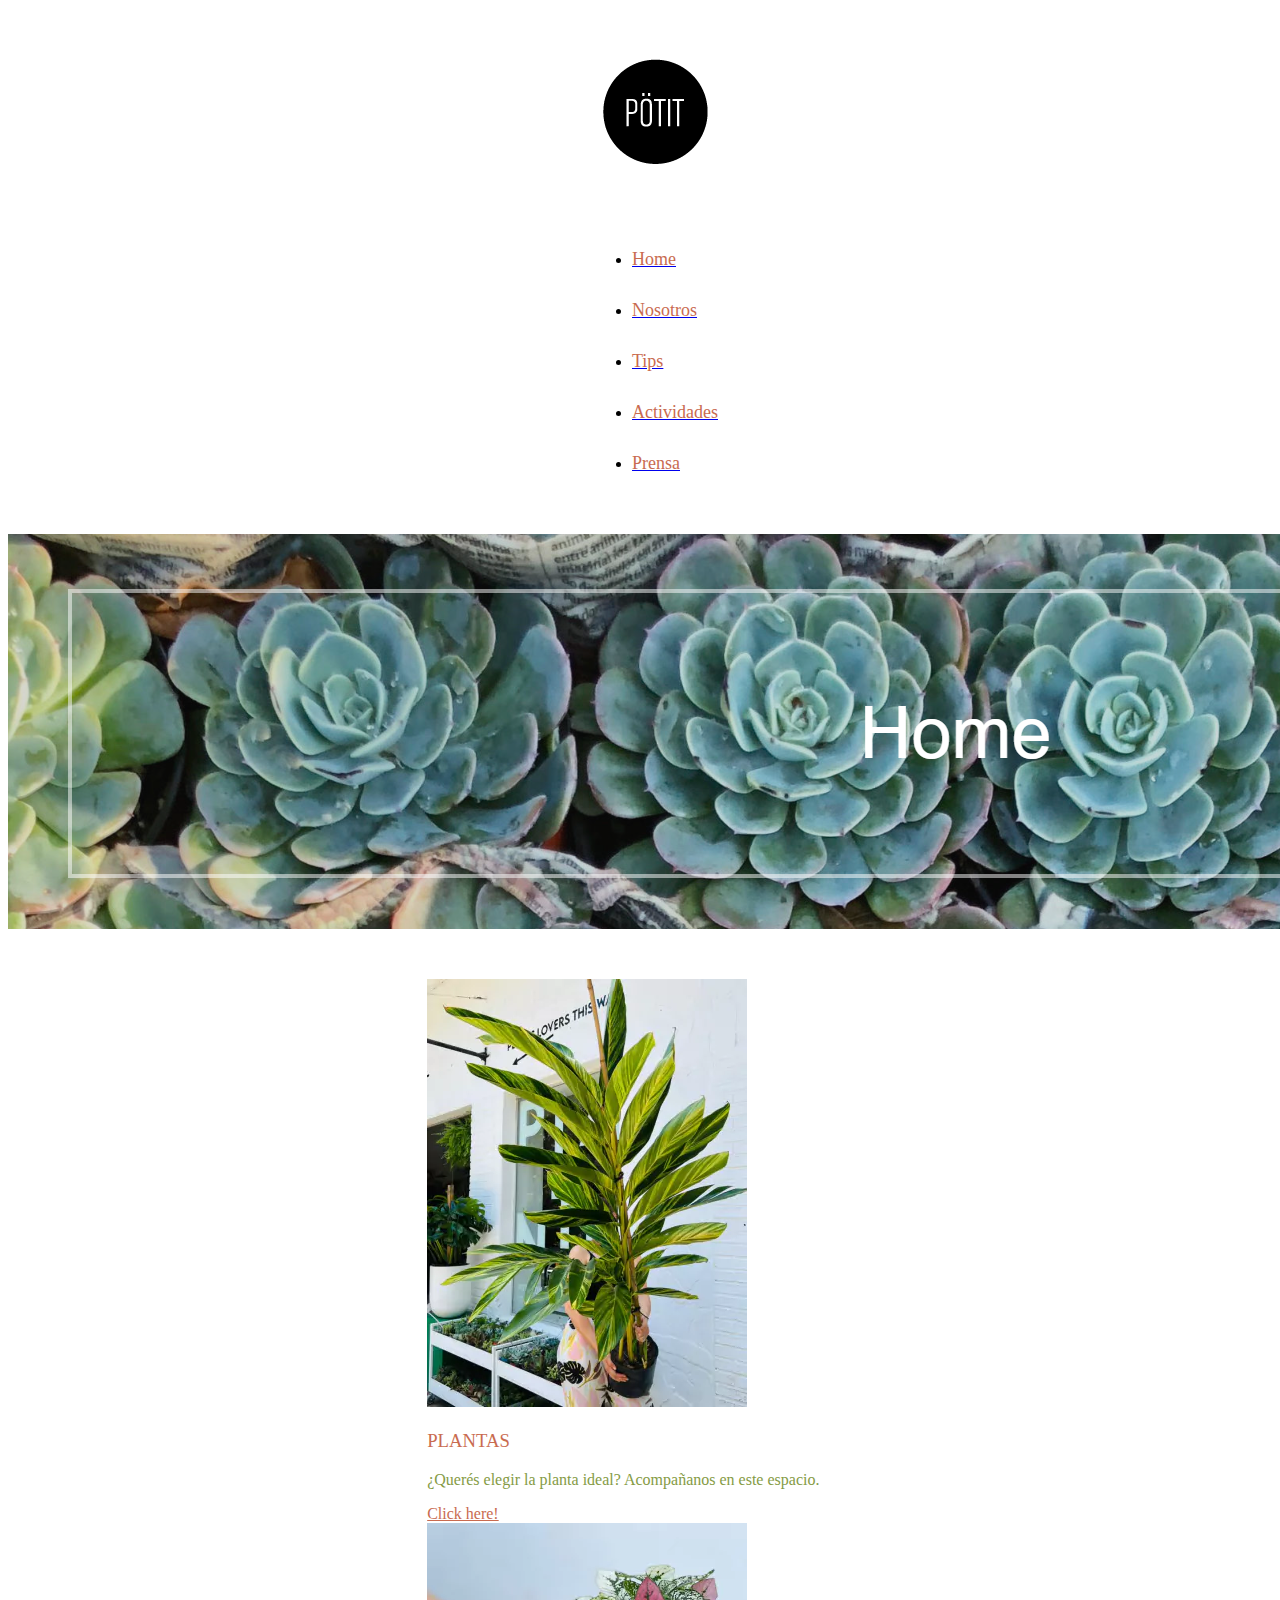
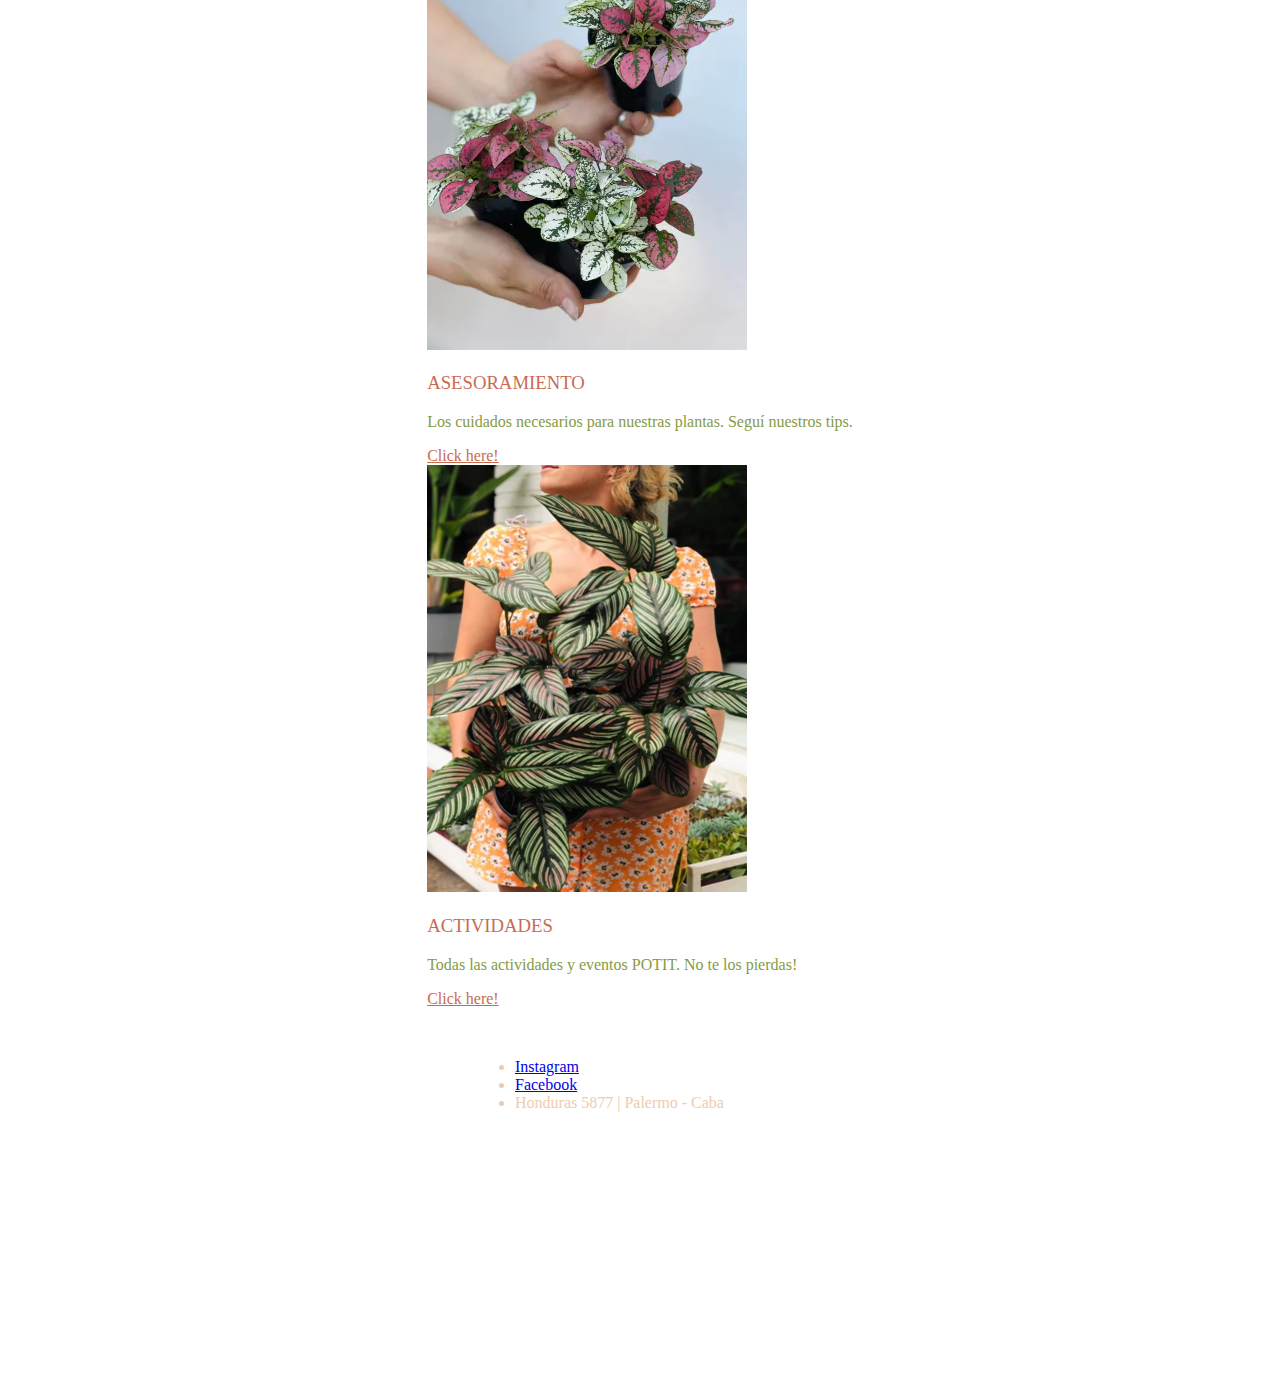
<file: index.html>
<!DOCTYPE html>
<html lang="en">
<head>
    <meta charset="UTF-8">
    <meta http-equiv="X-UA-Compatible" content="IE=edge">
    <meta name="viewport" content="width=device-width, initial-scale=1.0">
    <title>web-potit</title>
    <link href="https://cdn.jsdelivr.net/npm/bootstrap@5.3.0-alpha3/dist/css/bootstrap.min.css" rel="stylesheet" integrity="sha384-KK94CHFLLe+nY2dmCWGMq91rCGa5gtU4mk92HdvYe+M/SXH301p5ILy+dN9+nJOZ" crossorigin="anonymous">

    <link rel="stylesheet" href="./style.css">

    <title>POTIT</title>
    <link rel="shortcut icon" href="./image/logo_potit.png" type="image/x-icon">
</head>
<body> 
    <header>
        <section class="logo_principal">
            <a href="index.html"><img src="image/logo_potit.png" alt="logo_potit"></a>
        </section>
        <section id="intro">
            <nav>
                <ul class="nav justify-content-center">
                    <li class="nav-item">
                      <a class="nav-link active" aria-current="page" href="index.html"><h5>Home</h5></a>
                    </li>
                    <li class="nav-item">
                      <a class="nav-link" href="pages/nosotros.html"><h5>Nosotros</h5></a>
                    </li>
                    <li class="nav-item">
                      <a class="nav-link" href="pages/tips.html"><h5>Tips</h5></a>
                    </li>
                    <li class="nav-item">
                        <a class="nav-link" href="pages/actividades.html"><h5>Actividades</h5></a>
                    </li>
                    <li class="nav-item">
                        <a class="nav-link" href="pages/prensa.html"><h5>Prensa</h5></a>
                    </li>
                  </ul>
            </nav>
        </section>
    </header> 
    <main>
        <section class="banner">
            <img src="image/banner_home_potit.png" class="img-fluid" alt="banner_potit_home">
        </section>
        <section id="pages_activities">
            <nav>
                <div class="row row-cols-1 row-cols-md-3 g-4">
                    <div class="col">
                      <div class="card h-100">
                          <img src="image/plantas_main.png" class="card-img-top" alt="tipos_de_plantas">
                          <div class="card-body">
                            <h3 class="card-title">PLANTAS</h3>
                            <p class="card-text">¿Querés elegir la planta ideal? Acompañanos en este espacio.          </p>
                            <a href="pages/tips.html" class="card-title">Click here!</a>
                          </div>
                      </div>
                    </div>
                    <div class="col">
                      <div class="card h-100">
                          <img src="image/cuidados_main.png" class="card-img-top" alt="cuidados_de_plantas">
                          <div class="card-body">
                            <h3 class="card-title">ASESORAMIENTO</h3>
                            <p class="card-text">Los cuidados necesarios para nuestras plantas. Seguí nuestros tips.</p>
                            <a href="pages/tips.html" class="card-title">Click here!</a>
                          </div>
                       </div>
                    </div>
                    <div class="card h-100">
                      <img src="image/asesoramiento_main.png" class="card-img-top" alt="asesoramiento">
                      <div class="card-body">
                        <h3 class="card-title">ACTIVIDADES</h3>
                        <p class="card-text">Todas las actividades y eventos POTIT. No te los pierdas!</p>
                        <a href="pages/actividades.html" class="card-title">Click here!</a>
                      </div>
                    </div>
                </div>
            </nav>
        </section>
    </main>
    <footer>
        <section class="social_media">
          <div class="container px-3 text-left">
             <div class="row gx-5">
                   <div class="col">
                      <div class="p-3">
                          <li><a href="https://www.instagram.com/potitplantas/">Instagram</a></li>
                          <li><a href="https://www.facebook.com/Potitplantas/">Facebook</a></li>
                          <li>Honduras 5877 | Palermo - Caba</li>
                       </div>
                   </div>
                   <div class="col">
                      <div class="p-3"> 
                          <iframe src="https://www.google.com/maps/embed?pb=!1m18!1m12!1m3!1d502.60897410031555!2d-58.439128485682645!3d-34.58183942203439!2m3!1f0!2f0!3f0!3m2!1i1024!2i768!4f13.1!3m3!1m2!1s0x95bcb592dc0bf15d%3A0x82a6007ff969e5b0!2sPotit%20Vivero!5e0!3m2!1ses!2sar!4v1681684233770!5m2!1ses!2sar" width="300" height="275" style="border:0;" allowfullscreen="" loading="lazy" referrerpolicy="no-referrer-when-downgrade"></iframe>
                       </div>
                   </div>
             </div>
           </div>
        </section>
    </footer>
</body>
</html>
</file>
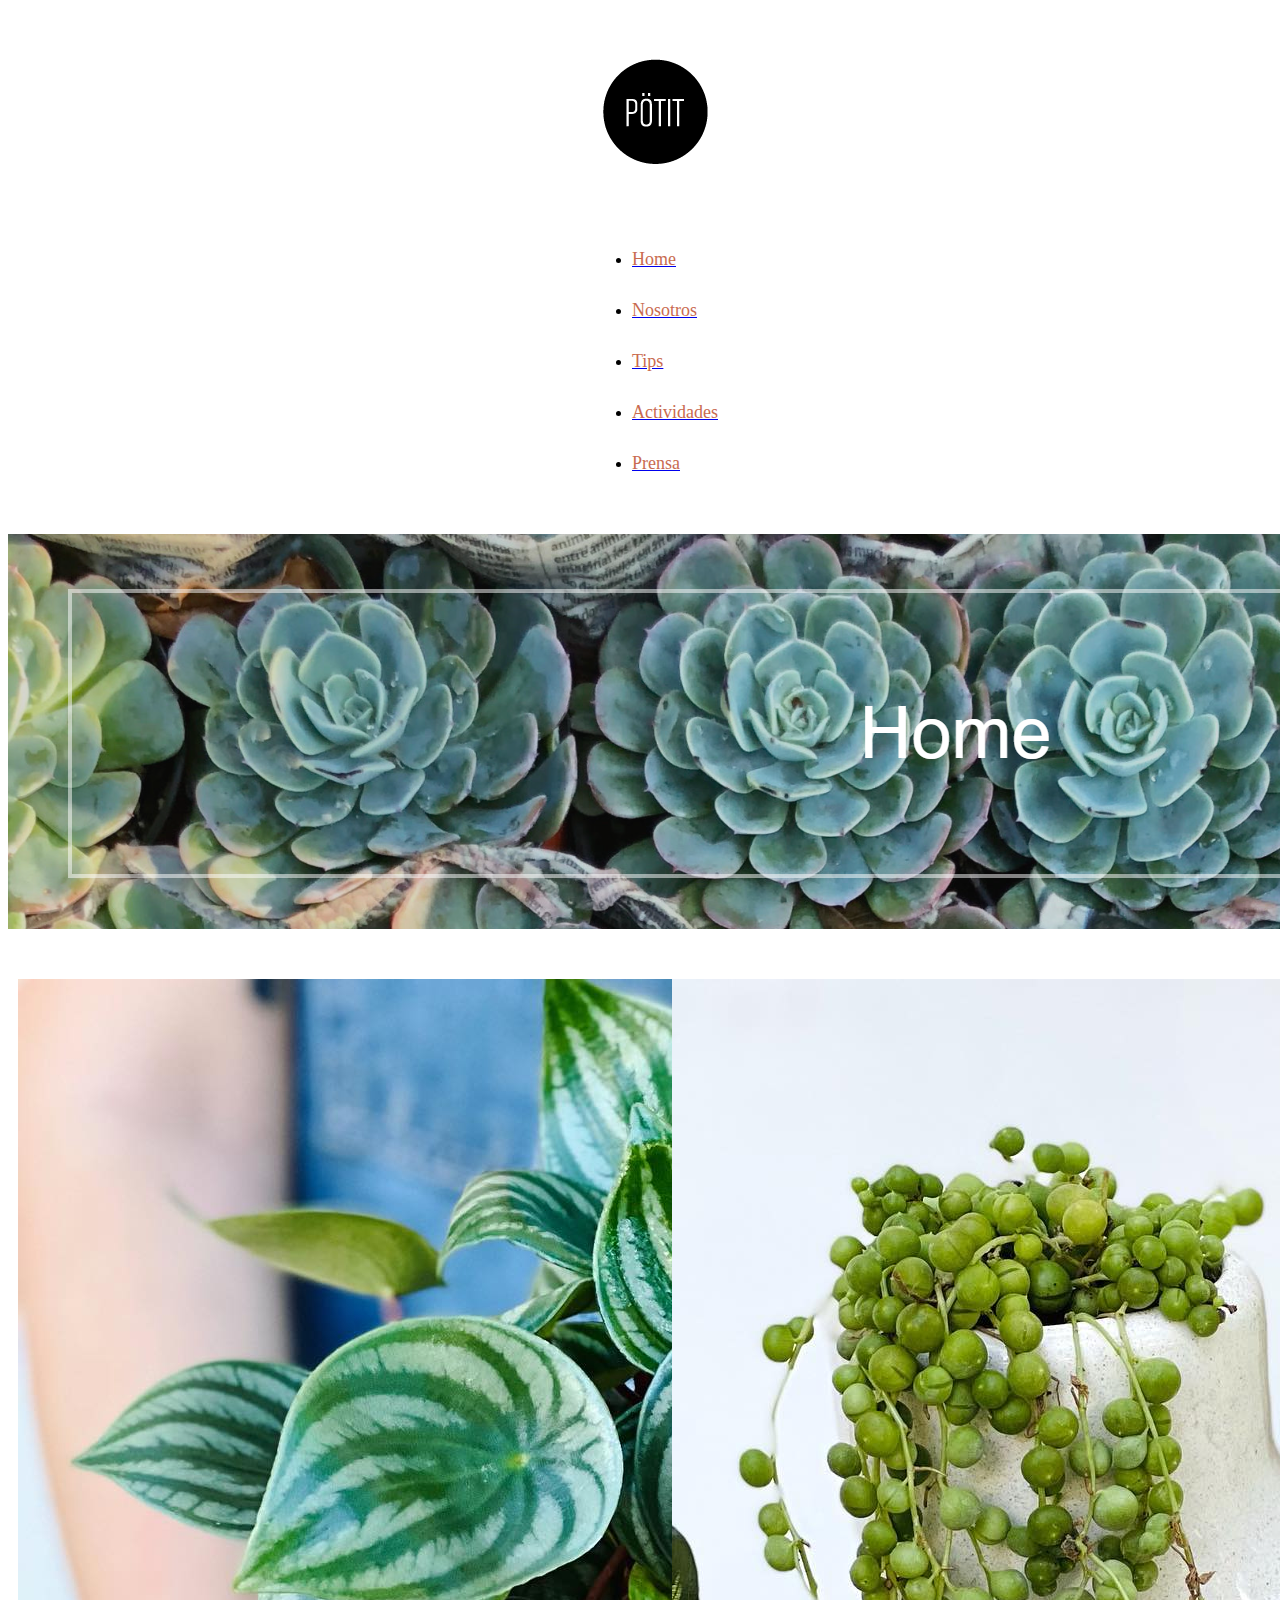
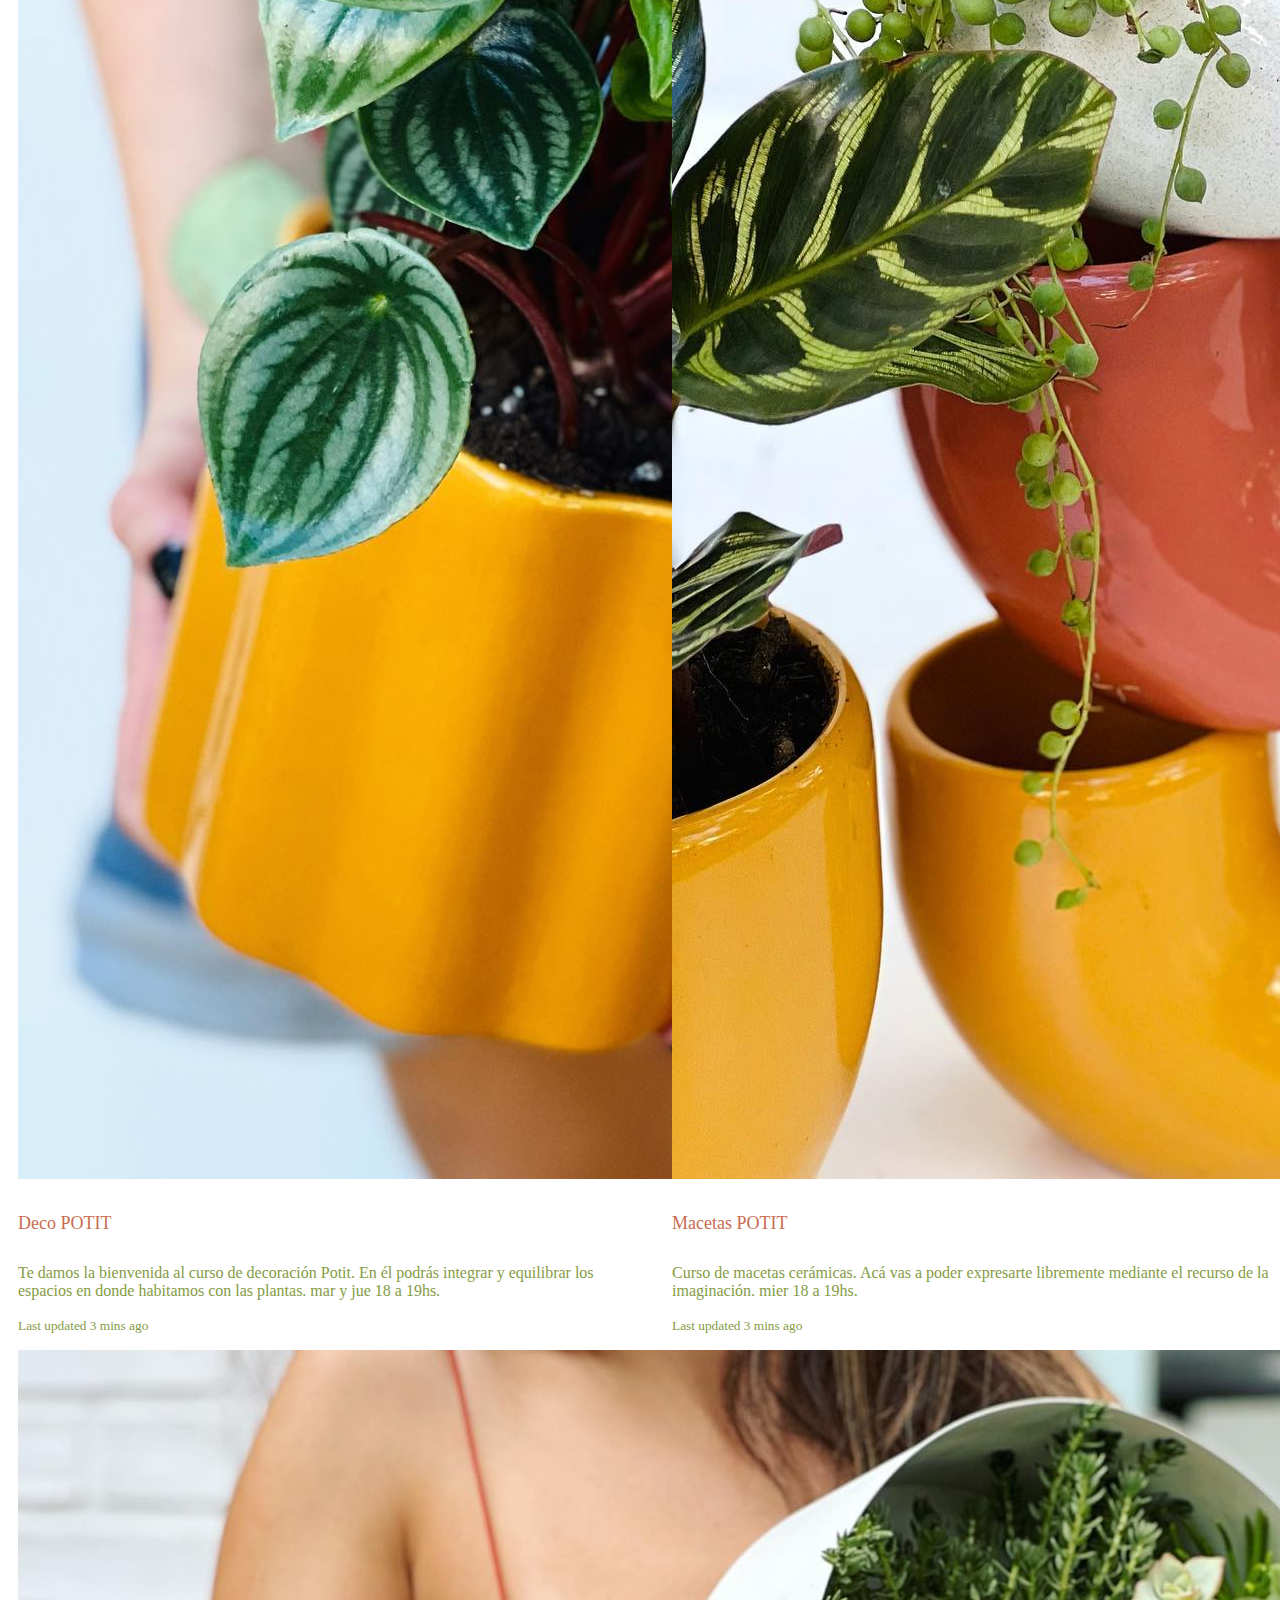
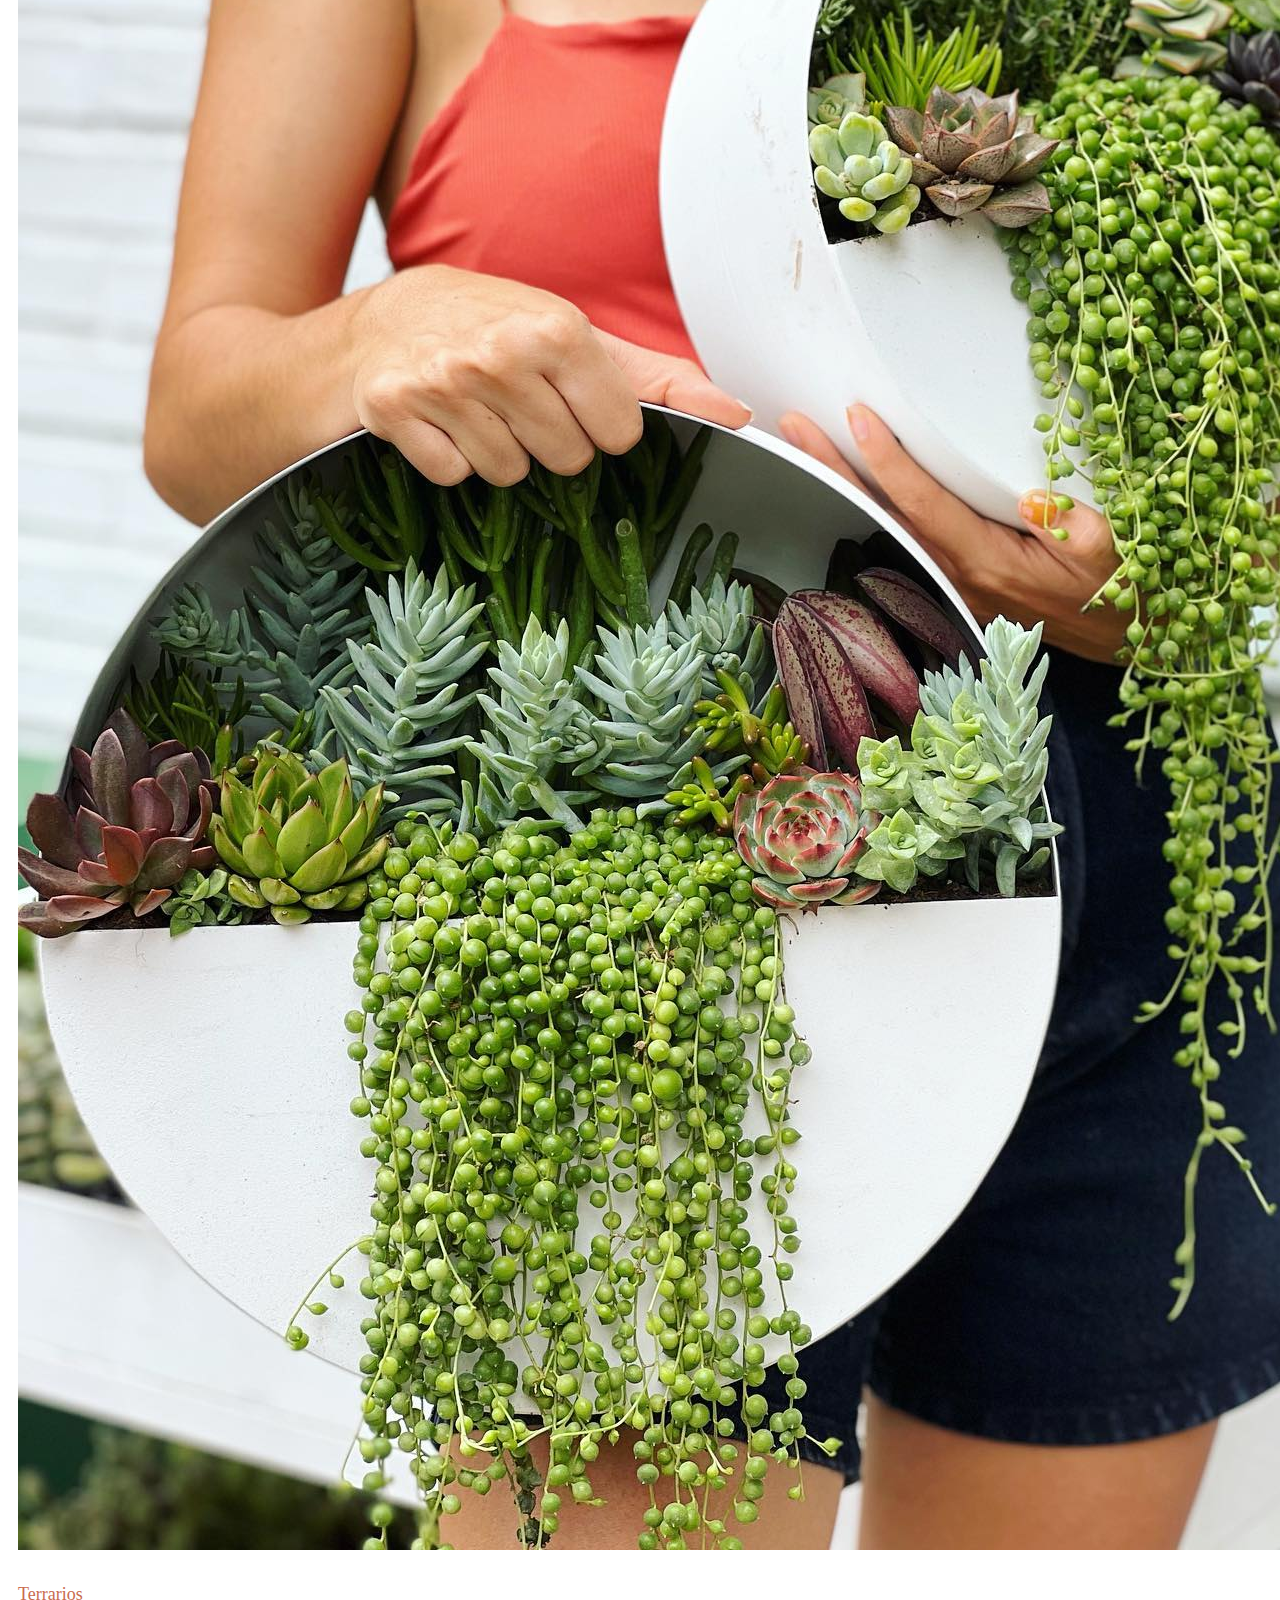
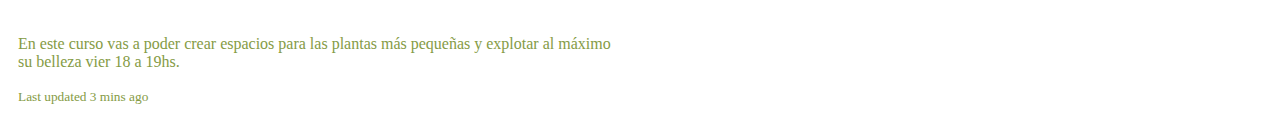
<file: pages/actividades.html>
<!DOCTYPE html>
<html lang="en">
<head>
    <meta charset="UTF-8">
    <meta http-equiv="X-UA-Compatible" content="IE=edge">
    <meta name="viewport" content="width=device-width, initial-scale=1.0">
    <title>web-potit</title>
    <link href="https://cdn.jsdelivr.net/npm/bootstrap@5.3.0-alpha3/dist/css/bootstrap.min.css" rel="stylesheet" integrity="sha384-KK94CHFLLe+nY2dmCWGMq91rCGa5gtU4mk92HdvYe+M/SXH301p5ILy+dN9+nJOZ" crossorigin="anonymous">

    <link rel="stylesheet" href="../style.css">

    <title>POTIT</title>
    <link rel="shortcut icon" href="../image/logo_potit.png" type="image/x-icon">
</head>
<body> 
    <header>
        <section class="logo_principal">
            <a href="../index.html"><img src="../image/logo_potit.png" alt="logo_potit"></a>
        </section>
        <section id="intro">
            <nav>
                <ul class="nav justify-content-center">
                    <li class="nav-item">
                      <a class="nav-link active" aria-current="page" href="../index.html"><h5>Home</h5></a>
                    </li>
                    <li class="nav-item">
                      <a class="nav-link" href="../pages/nosotros.html"><h5>Nosotros</h5></a>
                    </li>
                    <li class="nav-item">
                      <a class="nav-link" href="../pages/tips.html"><h5>Tips</h5></a>
                    </li>
                    <li class="nav-item">
                        <a class="nav-link" href="../pages/actividades.html"><h5>Actividades</h5></a>
                    </li>
                    <li class="nav-item">
                        <a class="nav-link" href="../pages/prensa.html"><h5>Prensa</h5></a>
                    </li>
                  </ul>
            </nav>
        </section>
    </header> 
    <main>
        <section class="banner">
            <img src="../image/banner_home_potit.png" class="img-fluid" alt="banner_potit_home">
        </section>
        <section id="activities">
            <div class="card mb-3" style="max-width: 600px;">
                <div class="row g-0">
                  <div class="col-md-4">
                    <img src="../image/riego_plantas_interior.jpg" class="img-fluid rounded-start" alt="deco_potit">
                  </div>
                  <div class="col-md-8">
                    <div class="card-body">
                      <h5 class="card-title">Deco POTIT</h5>
                      <p class="card-text">Te damos la bienvenida al curso de decoración Potit. En él podrás integrar y equilibrar los espacios en donde habitamos con las plantas.
                        mar y jue 18 a 19hs.</p>
                      <p class="card-text"><small class="text-body-secondary">Last updated 3 mins ago</small></p>
                    </div>
                  </div>
                </div>
              </div>
              <div class="card mb-3" style="max-width: 600px;">
                <div class="row g-0">
                  <div class="col-md-4">
                    <img src="../image/macetas_potit.jpg" class="img-fluid rounded-start" alt="macetas_potit">
                  </div>
                  <div class="col-md-8">
                    <div class="card-body">
                      <h5 class="card-title">Macetas POTIT</h5>
                      <p class="card-text">Curso de macetas cerámicas. Acá vas a poder expresarte libremente mediante el recurso de la imaginación.
                        mier 18 a 19hs.</p>
                      <p class="card-text"><small class="text-body-secondary">Last updated 3 mins ago</small></p>
                    </div>
                  </div>
                </div>
              </div>
              <div class="card mb-3" style="max-width: 600px;">
                <div class="row g-0">
                  <div class="col-md-4">
                    <img src="../image/terrarios_potit.jpg" class="img-fluid rounded-start" alt="terrarios_potit">
                  </div>
                  <div class="col-md-8">
                    <div class="card-body">
                      <h5 class="card-title">Terrarios</h5>
                      <p class="card-text">En este curso vas a poder crear espacios para las plantas más pequeñas y explotar al máximo su belleza
                        vier 18 a 19hs.</p>
                      <p class="card-text"><small class="text-body-secondary">Last updated 3 mins ago</small></p>
                    </div>
                  </div>
                </div>
              </div>
        </section>
    </main>
</body>
</html>
</file>
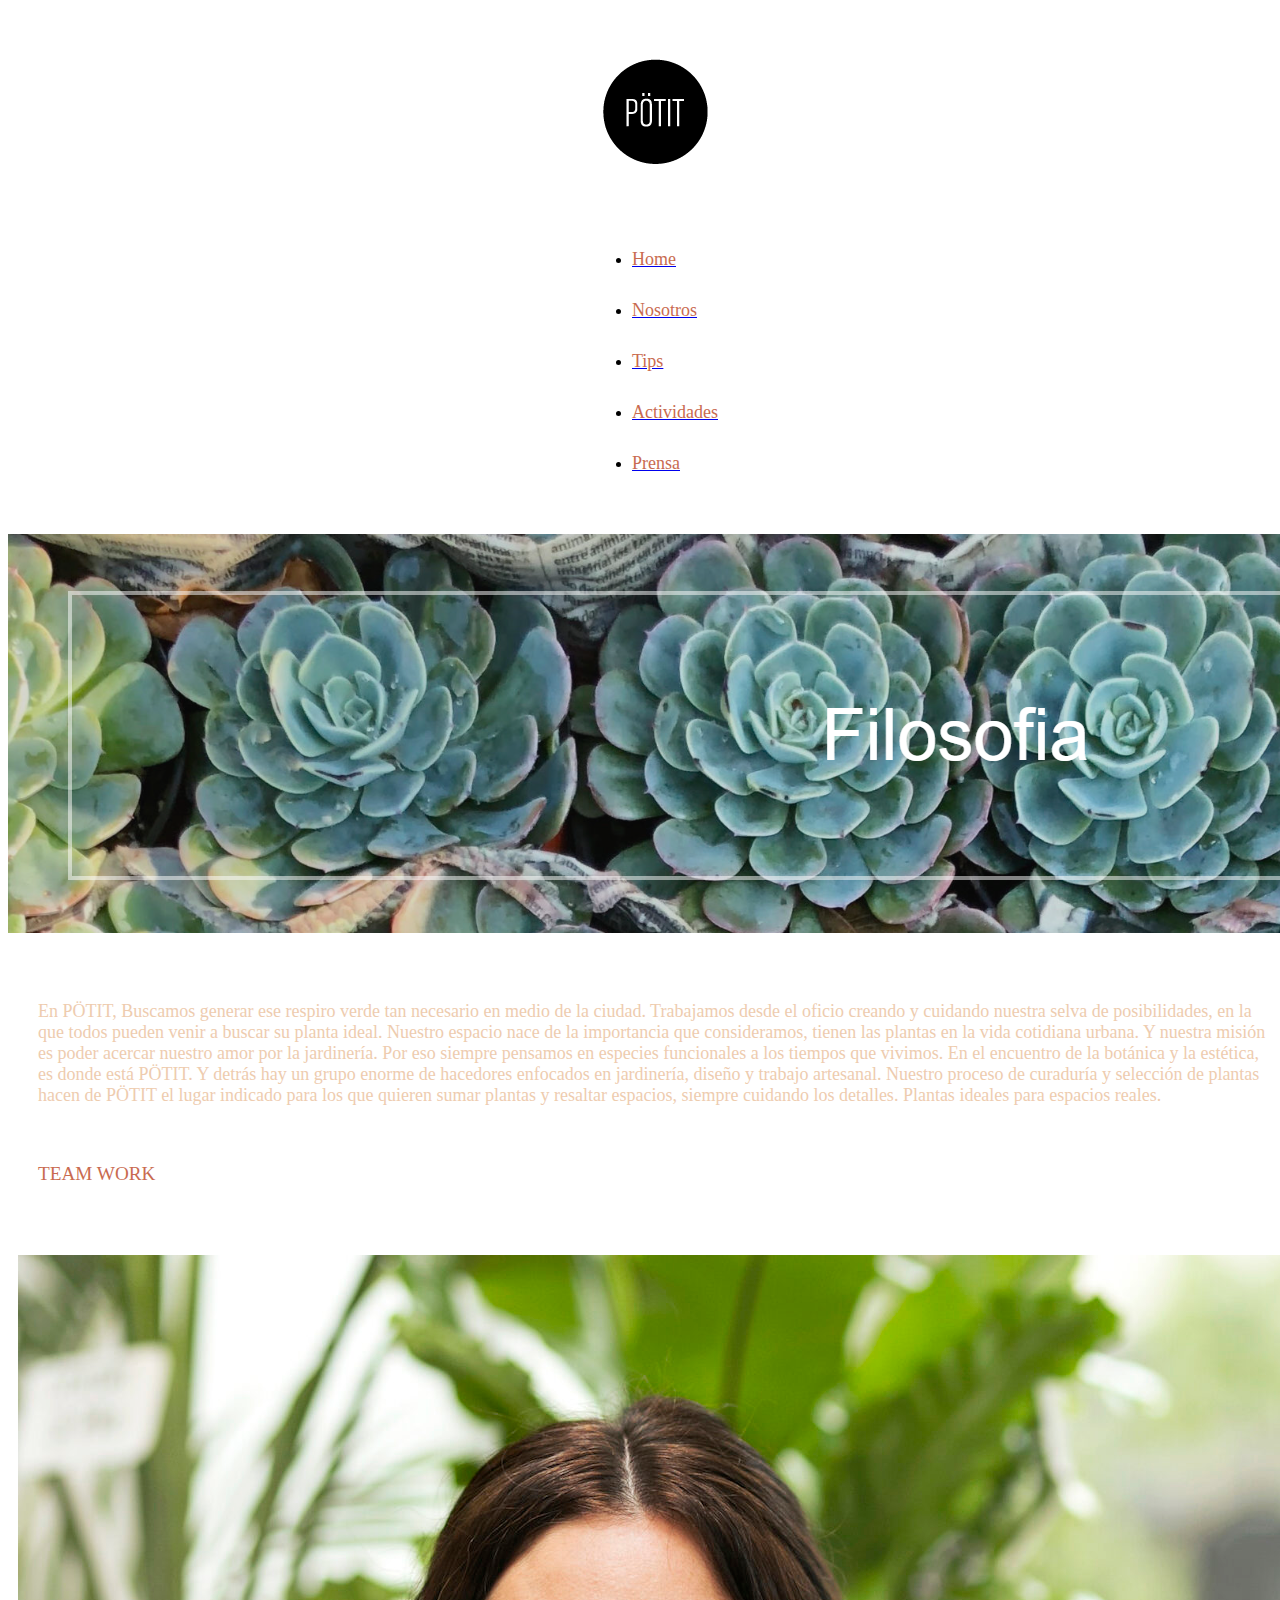
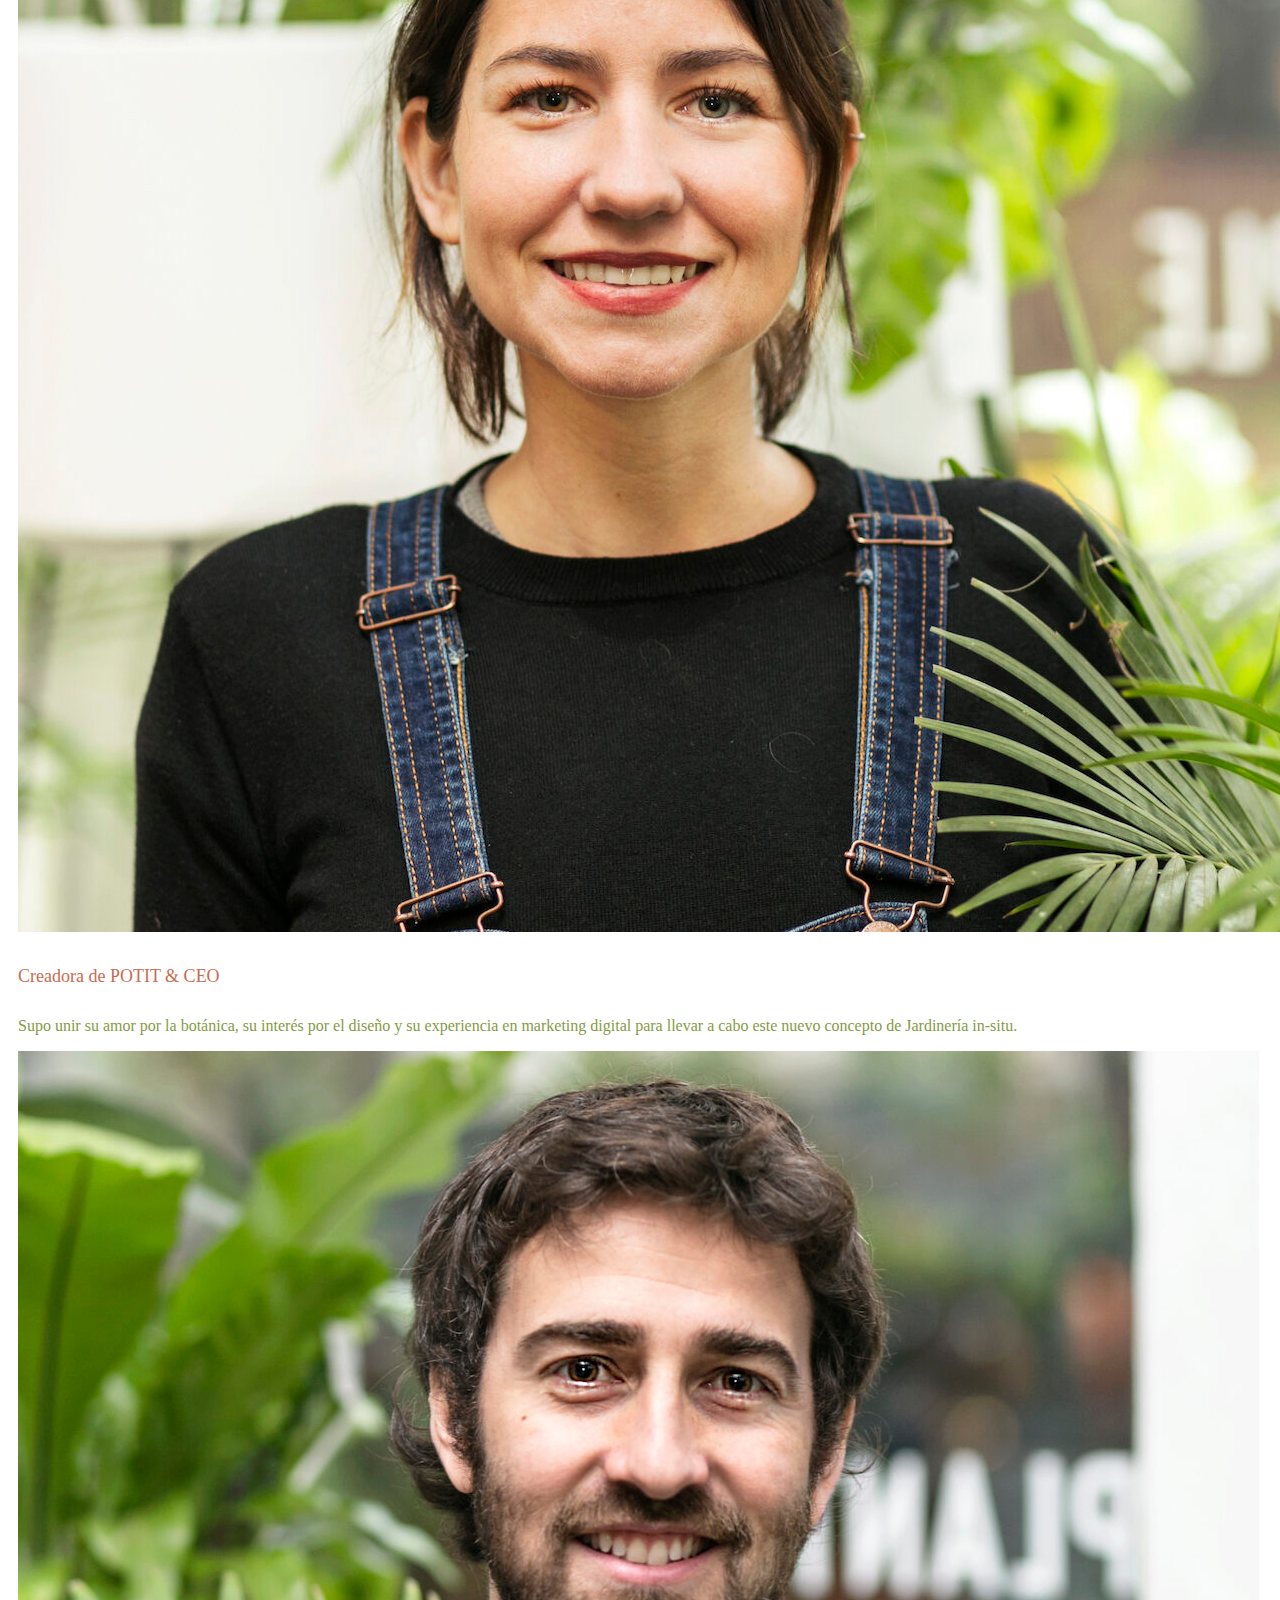
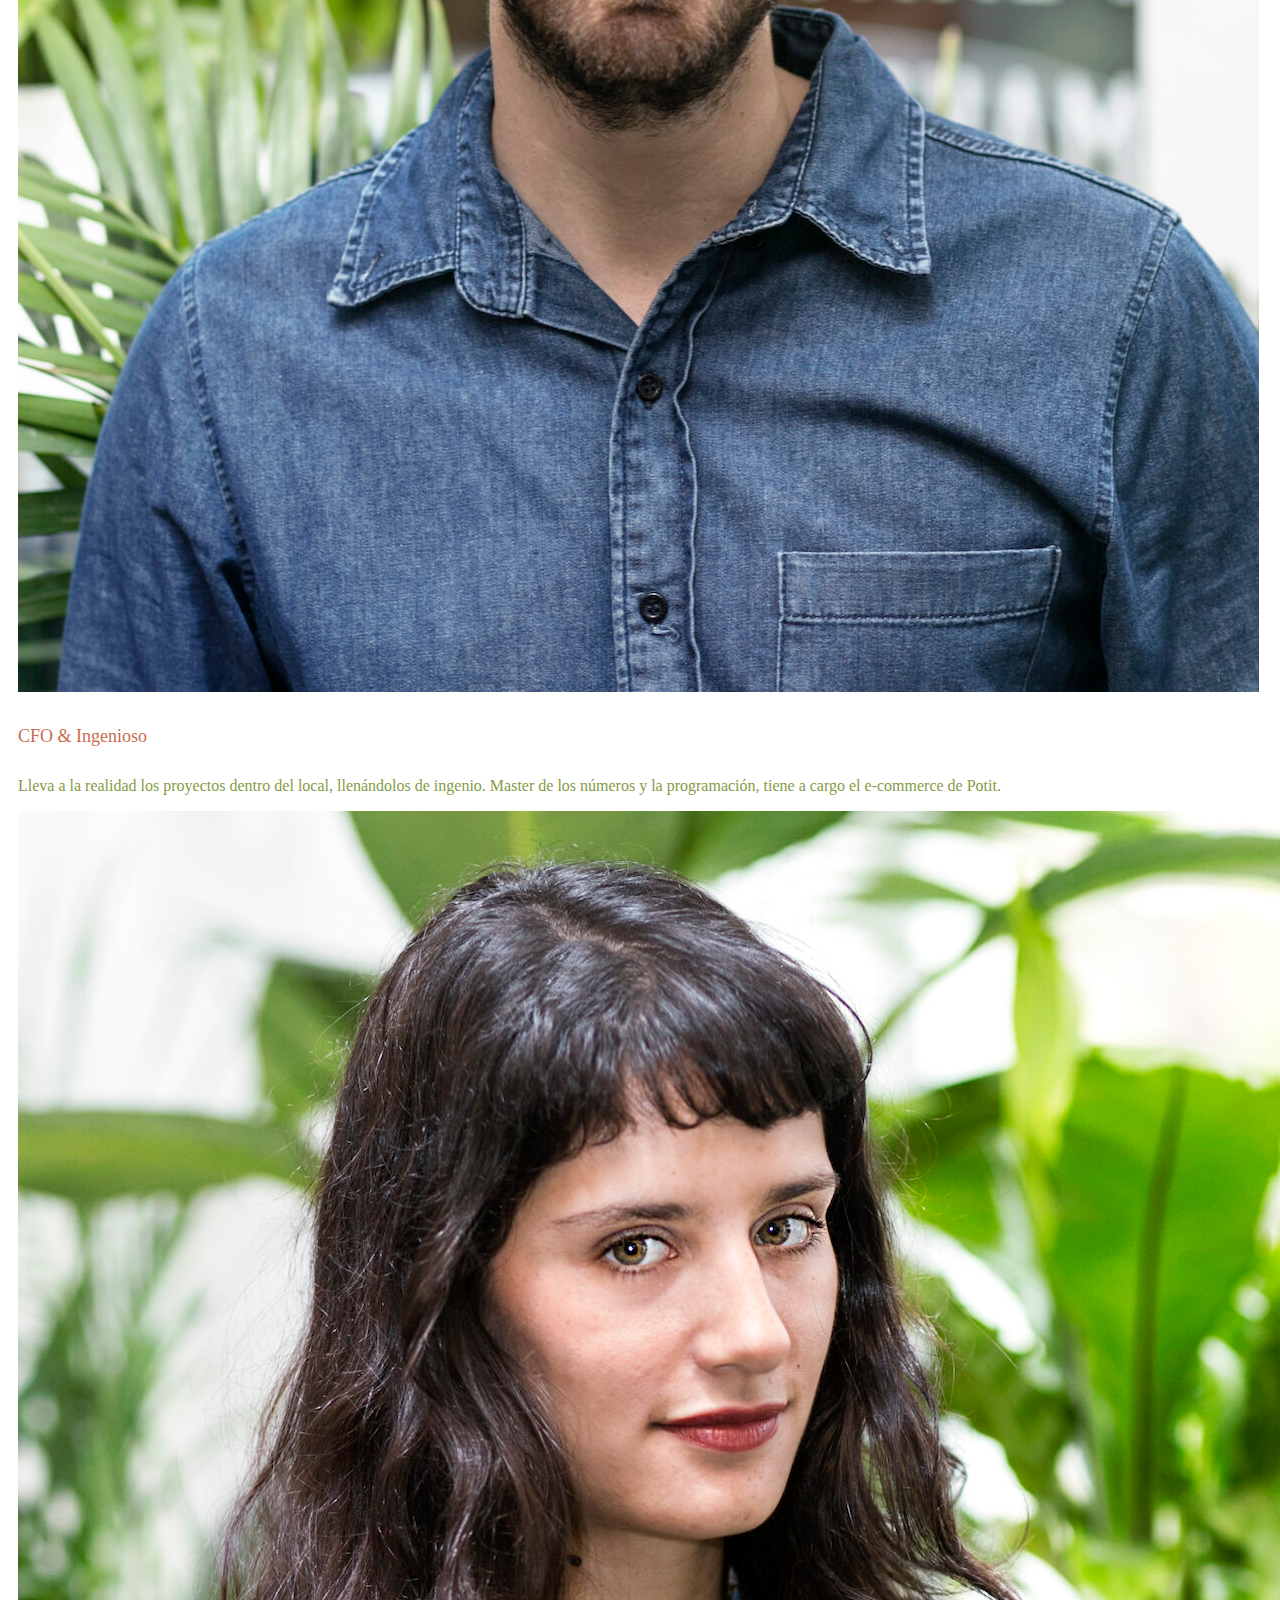
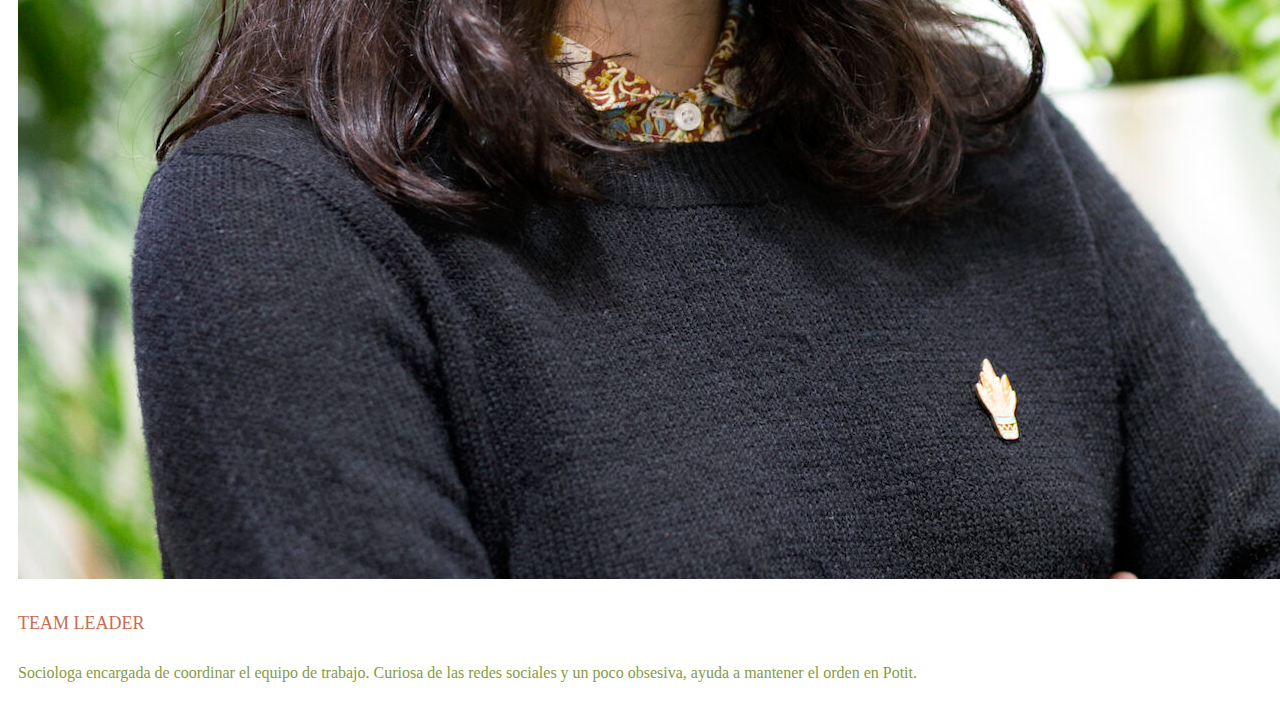
<file: pages/nosotros.html>
<!DOCTYPE html>
<html lang="en">
<head>
    <meta charset="UTF-8">
    <meta http-equiv="X-UA-Compatible" content="IE=edge">
    <meta name="viewport" content="width=device-width, initial-scale=1.0">
    <title>web-potit</title>
    <link href="https://cdn.jsdelivr.net/npm/bootstrap@5.3.0-alpha3/dist/css/bootstrap.min.css" rel="stylesheet" integrity="sha384-KK94CHFLLe+nY2dmCWGMq91rCGa5gtU4mk92HdvYe+M/SXH301p5ILy+dN9+nJOZ" crossorigin="anonymous">

    <link rel="stylesheet" href="../style.css">

    <title>POTIT</title>
    <link rel="shortcut icon" href="../image/logo_potit.png" type="image/x-icon">
</head>
<body> 
    <header>
        <section class="logo_principal">
            <a href="../index.html"><img src="../image/logo_potit.png" alt="logo_potit"></a>
        </section>
        <section id="intro">
            <nav>
                <ul class="nav justify-content-center">
                    <li class="nav-item">
                      <a class="nav-link active" aria-current="page" href="../index.html"><h5>Home</h5></a>
                    </li>
                    <li class="nav-item">
                      <a class="nav-link" href="../pages/nosotros.html"><h5>Nosotros</h5></a>
                    </li>
                    <li class="nav-item">
                      <a class="nav-link" href="../pages/tips.html"><h5>Tips</h5></a>
                    </li>
                    <li class="nav-item">
                        <a class="nav-link" href="../pages/actividades.html"><h5>Actividades</h5></a>
                    </li>
                    <li class="nav-item">
                        <a class="nav-link" href="../pages/prensa.html"><h5>Prensa</h5></a>
                    </li>
                  </ul>
            </nav>
        </section>
    </header> 
    <main>
        <section class="banner">
            <img src="../image/banner_nosotros_potit.png" class="img-fluid" alt="banner_nosotros_potit">
        </section>
        <section class="team">
            <p>En PÖTIT, Buscamos generar ese respiro verde tan necesario en medio de la ciudad. Trabajamos desde el oficio creando y cuidando nuestra selva de posibilidades, en la que todos pueden venir a buscar su planta ideal.

                Nuestro espacio nace de la importancia que consideramos, tienen las plantas en la vida cotidiana urbana. Y nuestra misión es poder acercar nuestro amor por la jardinería. Por eso siempre pensamos en especies funcionales a los tiempos que vivimos.
                
                En el encuentro de la botánica y la estética, es donde está PÖTIT. Y detrás hay un grupo enorme de hacedores enfocados en jardinería, diseño y trabajo artesanal.
                
                Nuestro proceso de curaduría y selección de plantas hacen de PÖTIT el lugar indicado para los que quieren sumar plantas y resaltar espacios, siempre cuidando los detalles.
                
                Plantas ideales para espacios reales.</p>
        </section>
        <section class="teamwork">
            <p> TEAM WORK</p>
        </section>
        <section id="activities">
        <div class="row row-cols-1 row-cols-md-3 g-4">
            <div class="col">
              <div class="card">
                <img src="../image/sofi_potit_team.jpg" class="card-img-top" alt="sofi_potit_team">
                <div class="card-body">
                  <h5 class="card-title">Creadora de POTIT & CEO</h5>
                  <p class="card-text">Supo unir su amor por la botánica, su interés por el diseño y su experiencia en marketing digital para llevar a cabo este nuevo concepto de Jardinería in-situ.</p>
                </div>
              </div>
            </div>
            <div class="col">
              <div class="card">
                <img src="../image/pedro_potit_team.jpg" class="card-img-top" alt="pedro_potit_team">
                <div class="card-body">
                  <h5 class="card-title">CFO & Ingenioso</h5>
                  <p class="card-text">Lleva a la realidad los proyectos dentro del local, llenándolos de ingenio. Master de los números y la programación, tiene a cargo el e-commerce de Potit.</p>
                </div>
              </div>
            </div>
            <div class="col">
              <div class="card">
                <img src="../image/viole_potit_team.jpg" class="card-img-top" alt="viole_potit_team">
                <div class="card-body">
                  <h5 class="card-title">TEAM LEADER</h5>
                  <p class="card-text">Sociologa encargada de coordinar el equipo de trabajo. Curiosa de las redes sociales y un poco obsesiva, ayuda a mantener el orden en Potit.</p>
                </div>
              </div>
            </div>
          </div>
        </section>
    </main>
</body>
</html>
</file>
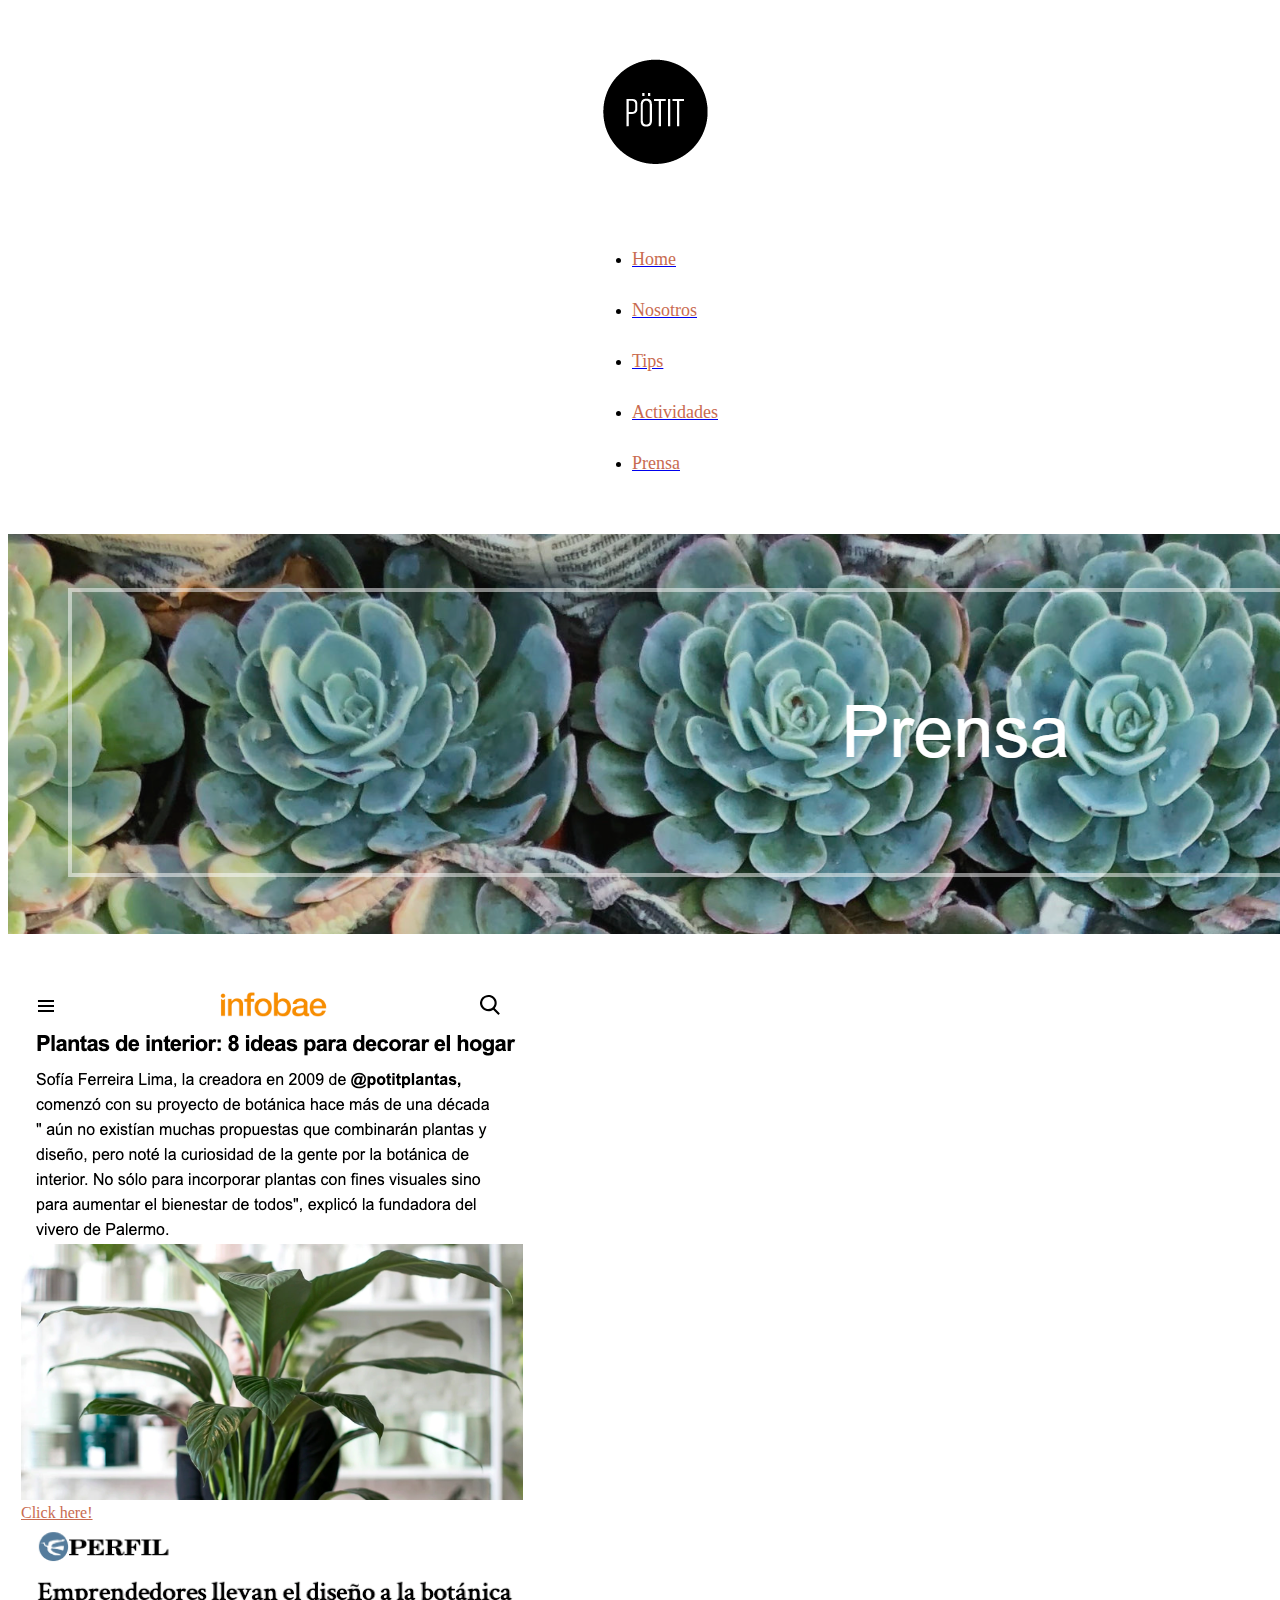
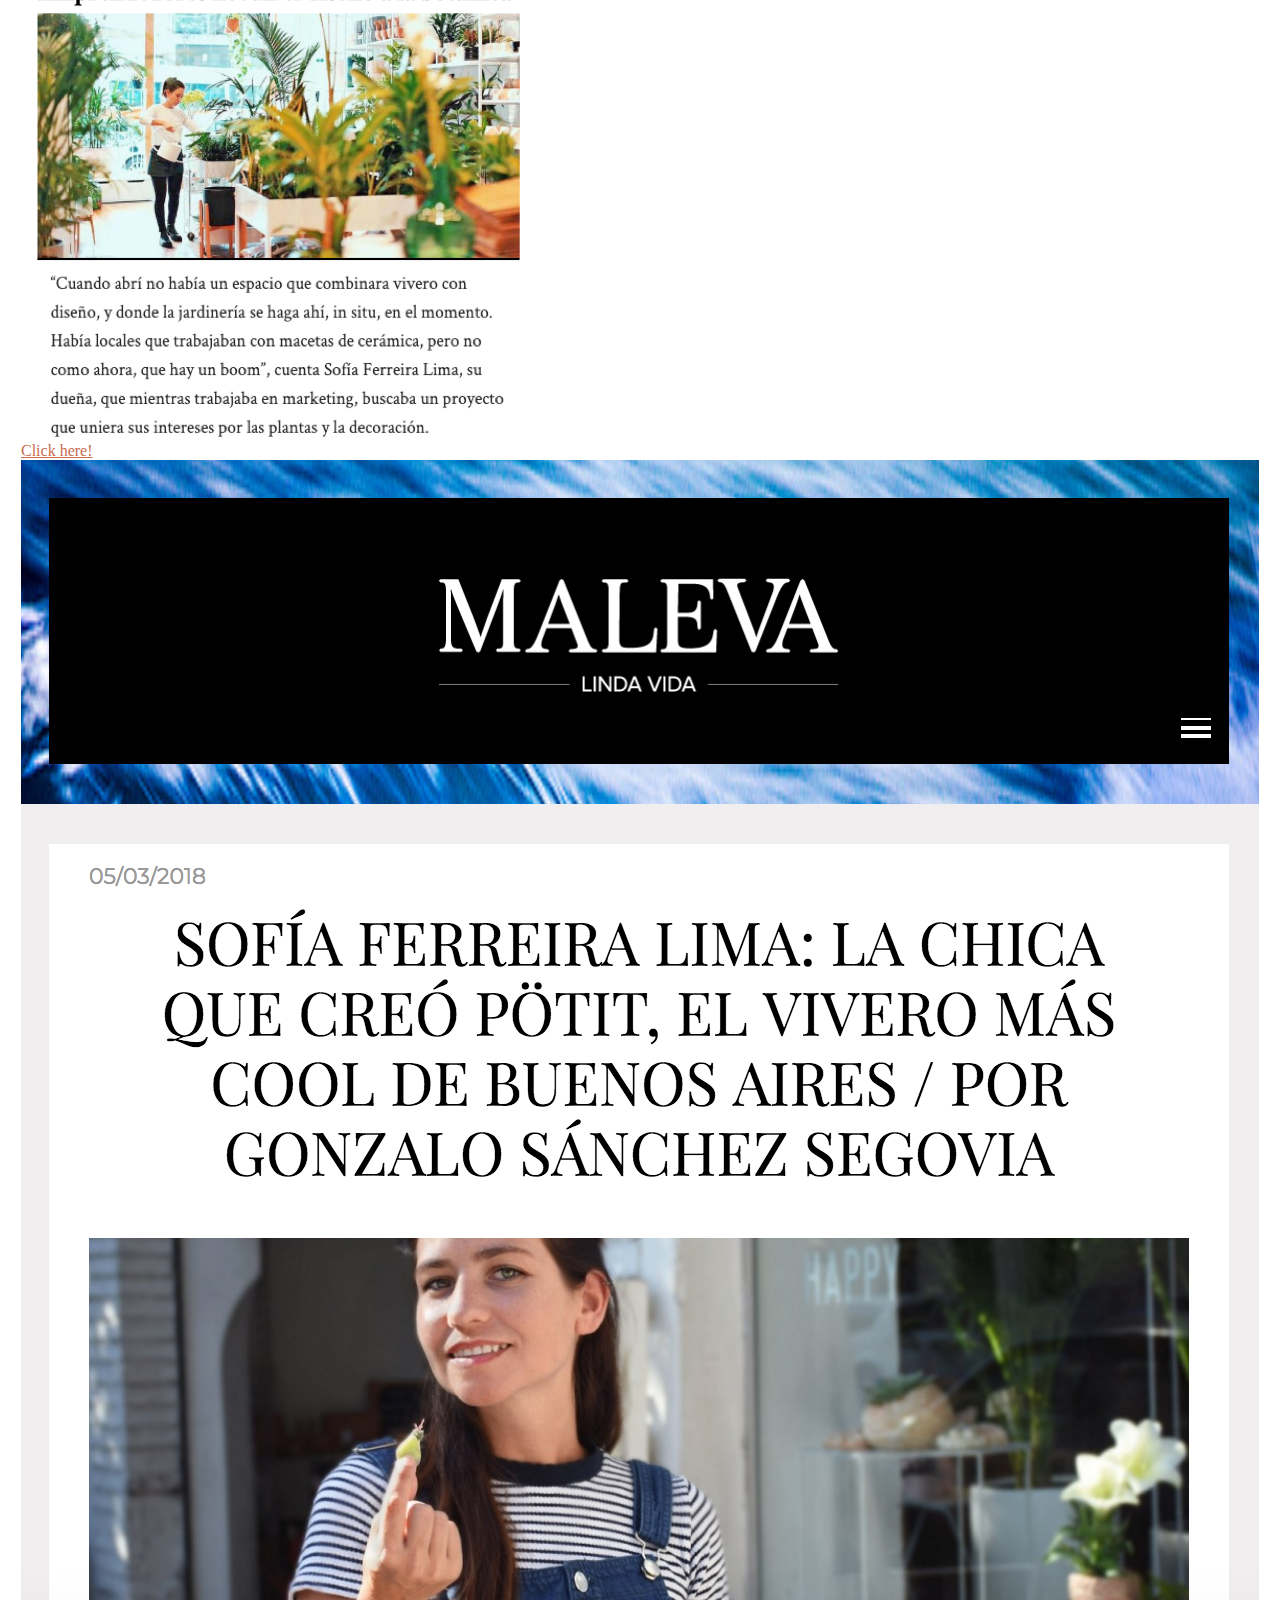
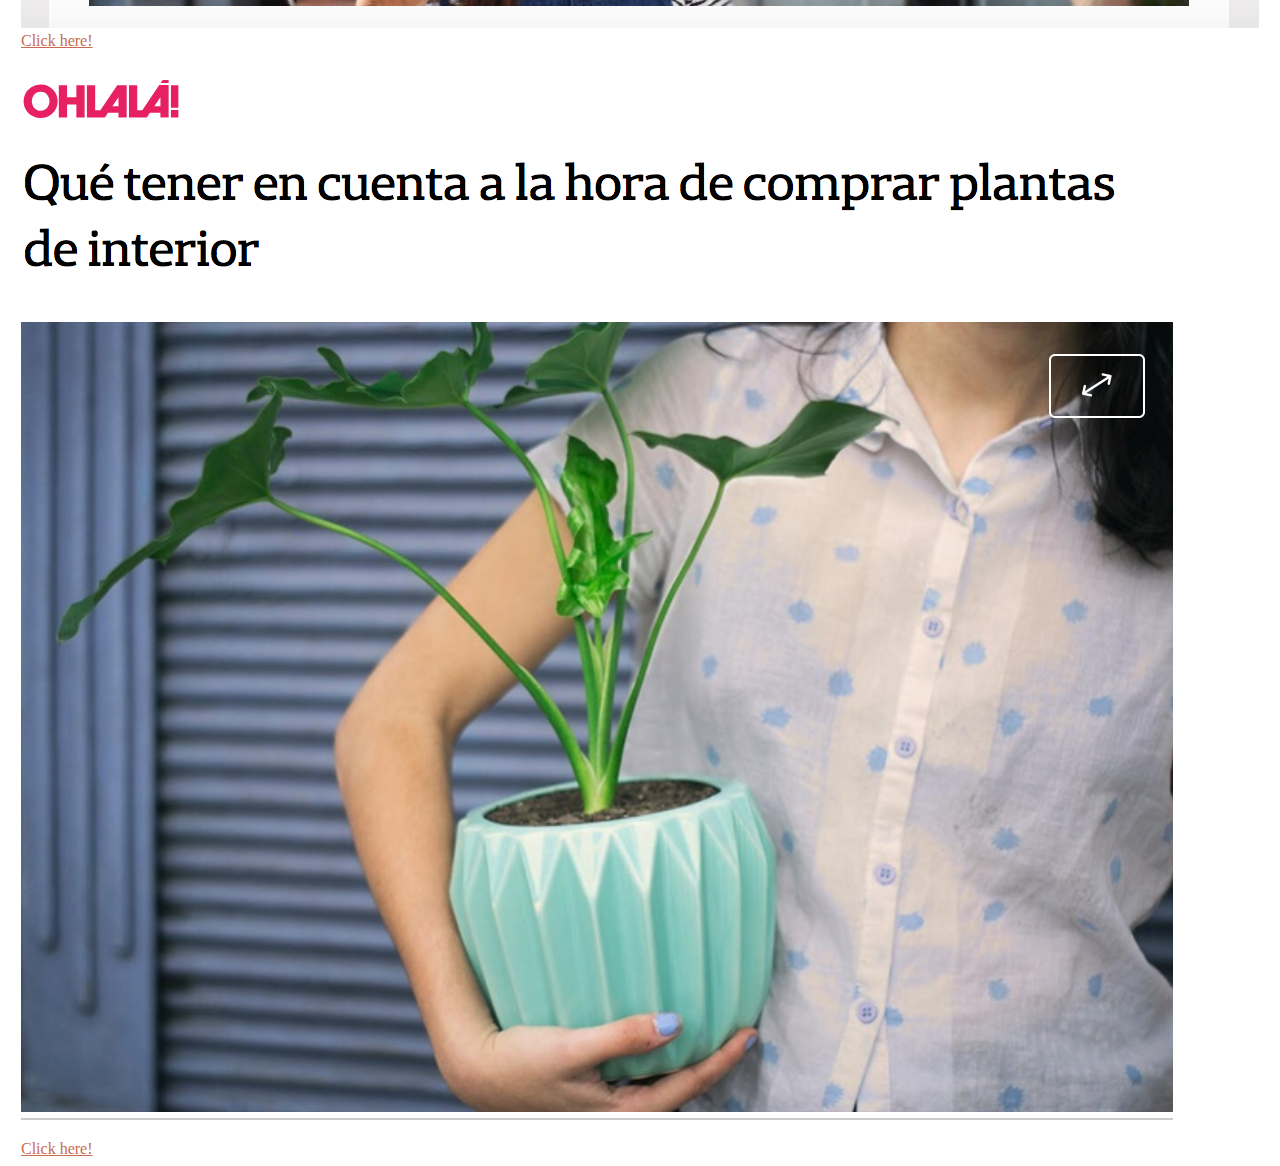
<file: pages/prensa.html>
<!DOCTYPE html>
<html lang="en">
<head>
    <meta charset="UTF-8">
    <meta http-equiv="X-UA-Compatible" content="IE=edge">
    <meta name="viewport" content="width=device-width, initial-scale=1.0">
    <title>web-potit</title>
    <link href="https://cdn.jsdelivr.net/npm/bootstrap@5.3.0-alpha3/dist/css/bootstrap.min.css" rel="stylesheet" integrity="sha384-KK94CHFLLe+nY2dmCWGMq91rCGa5gtU4mk92HdvYe+M/SXH301p5ILy+dN9+nJOZ" crossorigin="anonymous">

    <link rel="stylesheet" href="../style.css">

    <title>POTIT</title>
    <link rel="shortcut icon" href="../image/logo_potit.png" type="image/x-icon">
</head>
<body> 
    <header>
        <section class="logo_principal">
            <a href="../index.html"><img src="../image/logo_potit.png" alt="logo_potit"></a>
        </section>
        <section id="intro">
            <nav>
                <ul class="nav justify-content-center">
                    <li class="nav-item">
                      <a class="nav-link active" aria-current="page" href="../index.html"><h5>Home</h5></a>
                    </li>
                    <li class="nav-item">
                      <a class="nav-link" href="../pages/nosotros.html"><h5>Nosotros</h5></a>
                    </li>
                    <li class="nav-item">
                      <a class="nav-link" href="../pages/tips.html"><h5>Tips</h5></a>
                    </li>
                    <li class="nav-item">
                        <a class="nav-link" href="../pages/actividades.html"><h5>Actividades</h5></a>
                    </li>
                    <li class="nav-item">
                        <a class="nav-link" href="../pages/prensa.html"><h5>Prensa</h5></a>
                    </li>
                  </ul>
            </nav>
        </section>
    </header> 
    <main>
        <section class="banner">
            <img src="../image/banner_prensa_potit.png" class="img-fluid" alt="banner_potit_home">
        </section>
        <section id="pages_activities">
            <div class="row row-cols-1 row-cols-md-3 g-4">
            <div class="col">
              <div class="card h-100">
                <img src="../image/infobae_potit.png" class="card-img-top" alt="infobae_potit">
                <div class="card-body">
                  <a href="https://www.infobae.com/tendencias/masmariana/2019/06/21/plantas-de-interior-8-ideas-para-decorar-el-hogar/" class="card-title">Click here!</a>
                </div>
             </div>
            </div>
            <div class="col">
              <div class="card h-100">
                <img src="../image/diarioperfil_potit.png" class="card-img-top" alt="diarioperfil_potit">
                <div class="card-body">
                  <a href="https://www.perfil.com/noticias/sociedad/emprendedores-llevan-el-diseno-a-la-botanica.phtml" class="card-title">Click here!</a>
                </div>
             </div>
            </div>
            <div class="col">
              <div class="card h-100">
                <img src="../image/maleva_potit.png" class="card-img-top" alt="maleva_potit">
                <div class="card-body">
                  <a href="http://malevamag.com/sofia-ferreira-lima-la-chica-que-creo-potit-el-vivero-mas-cool-de-buenos-aires-por-gonzalo-sanchez-segovia/" class="card-title">Click here!</a>
                </div>
             </div>
            </div>
            <div class="col">
              <div class="card h-100">
                <img src="../image/ohlala_potit.png" class="card-img-top" alt="ohlala_potit">
                <div class="card-body">
                  <a href="#" class="card-title">Click here!</a>
                </div>
             </div>
          </div>
        </section>
    </main>
</body>
</html>
</file>
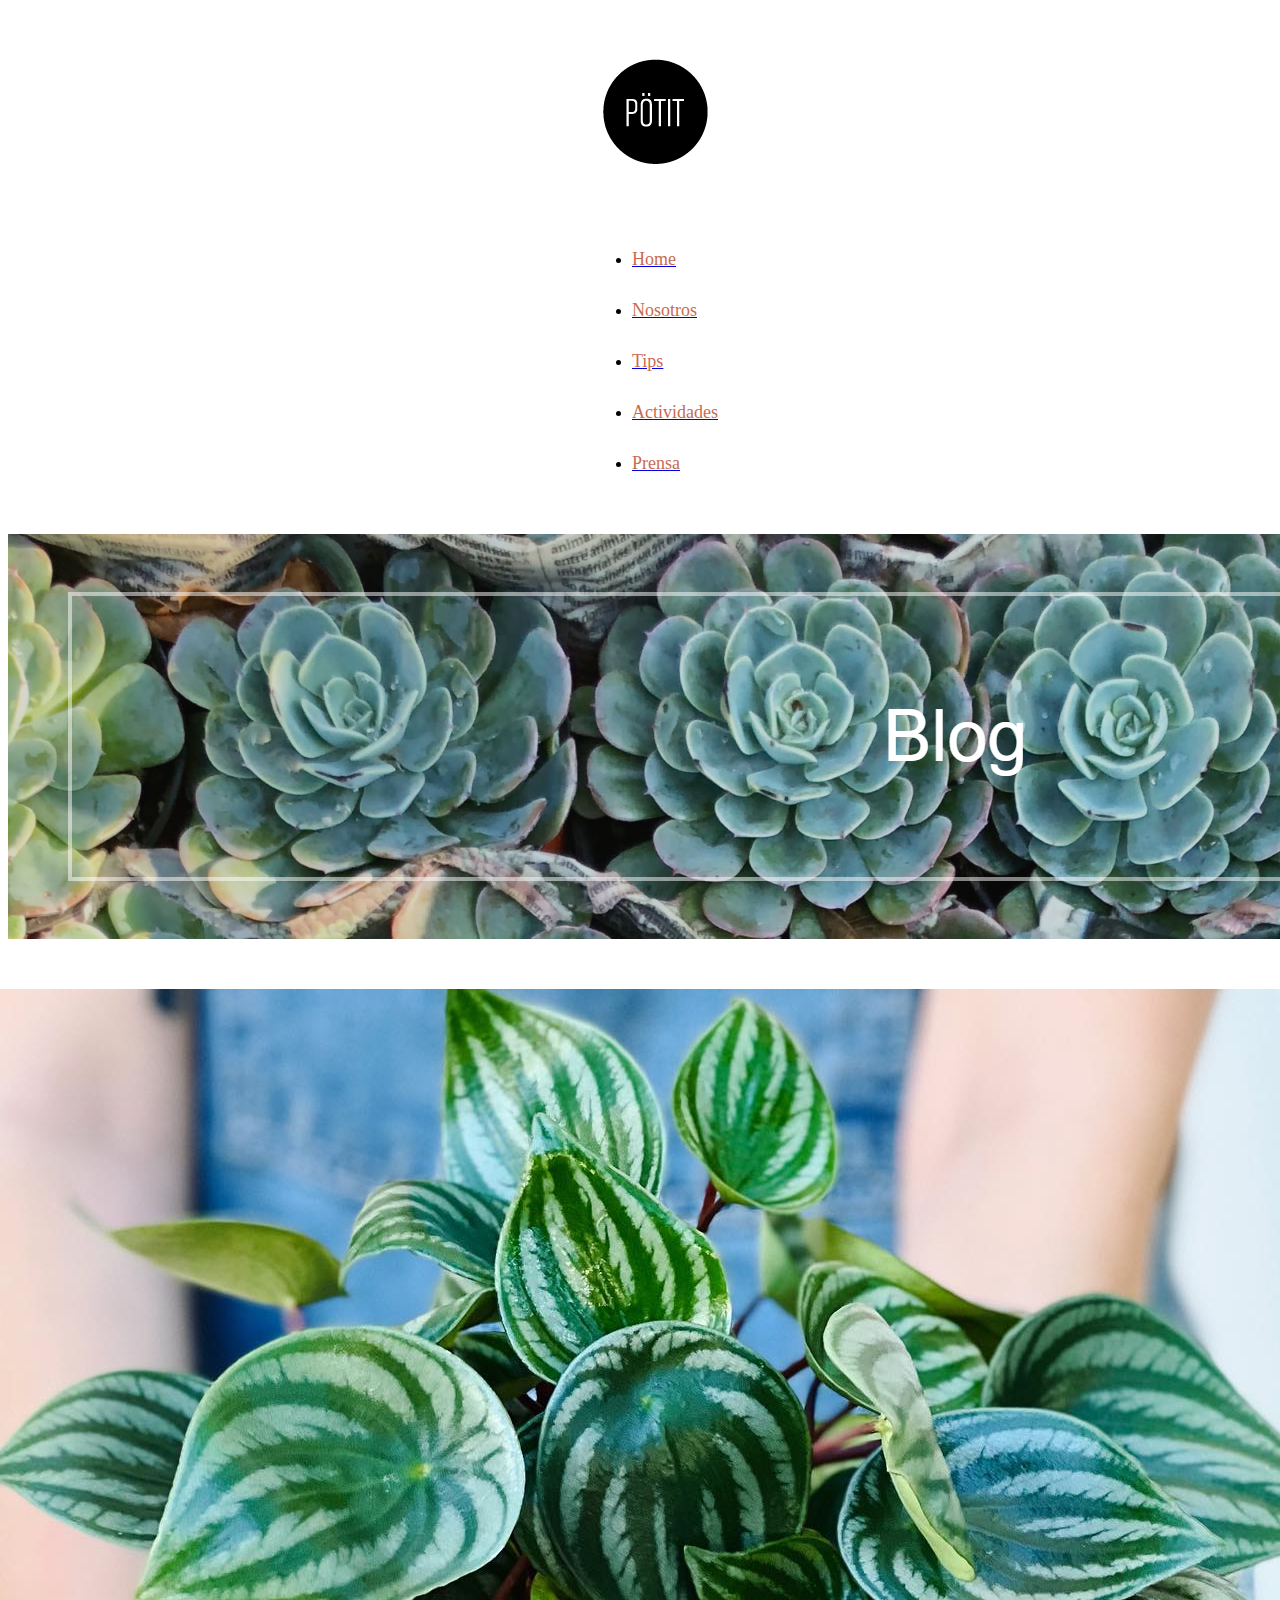
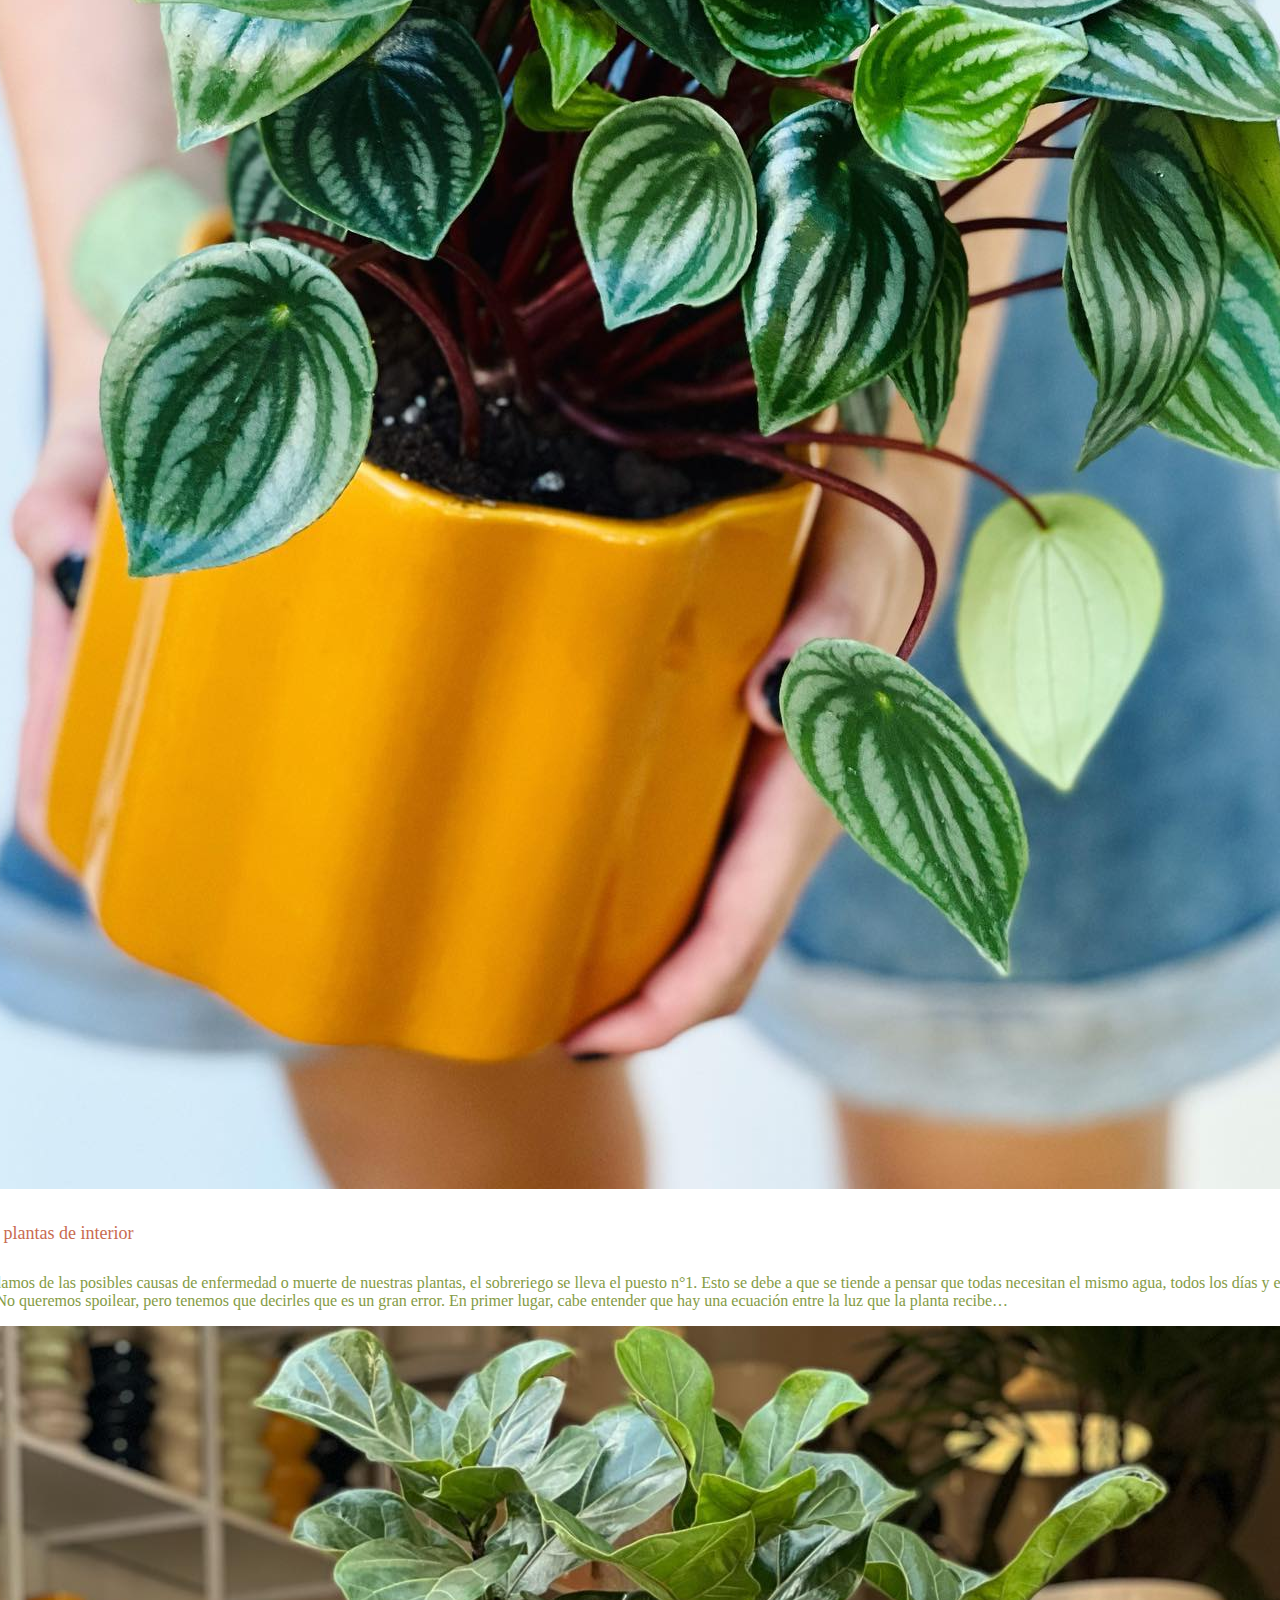
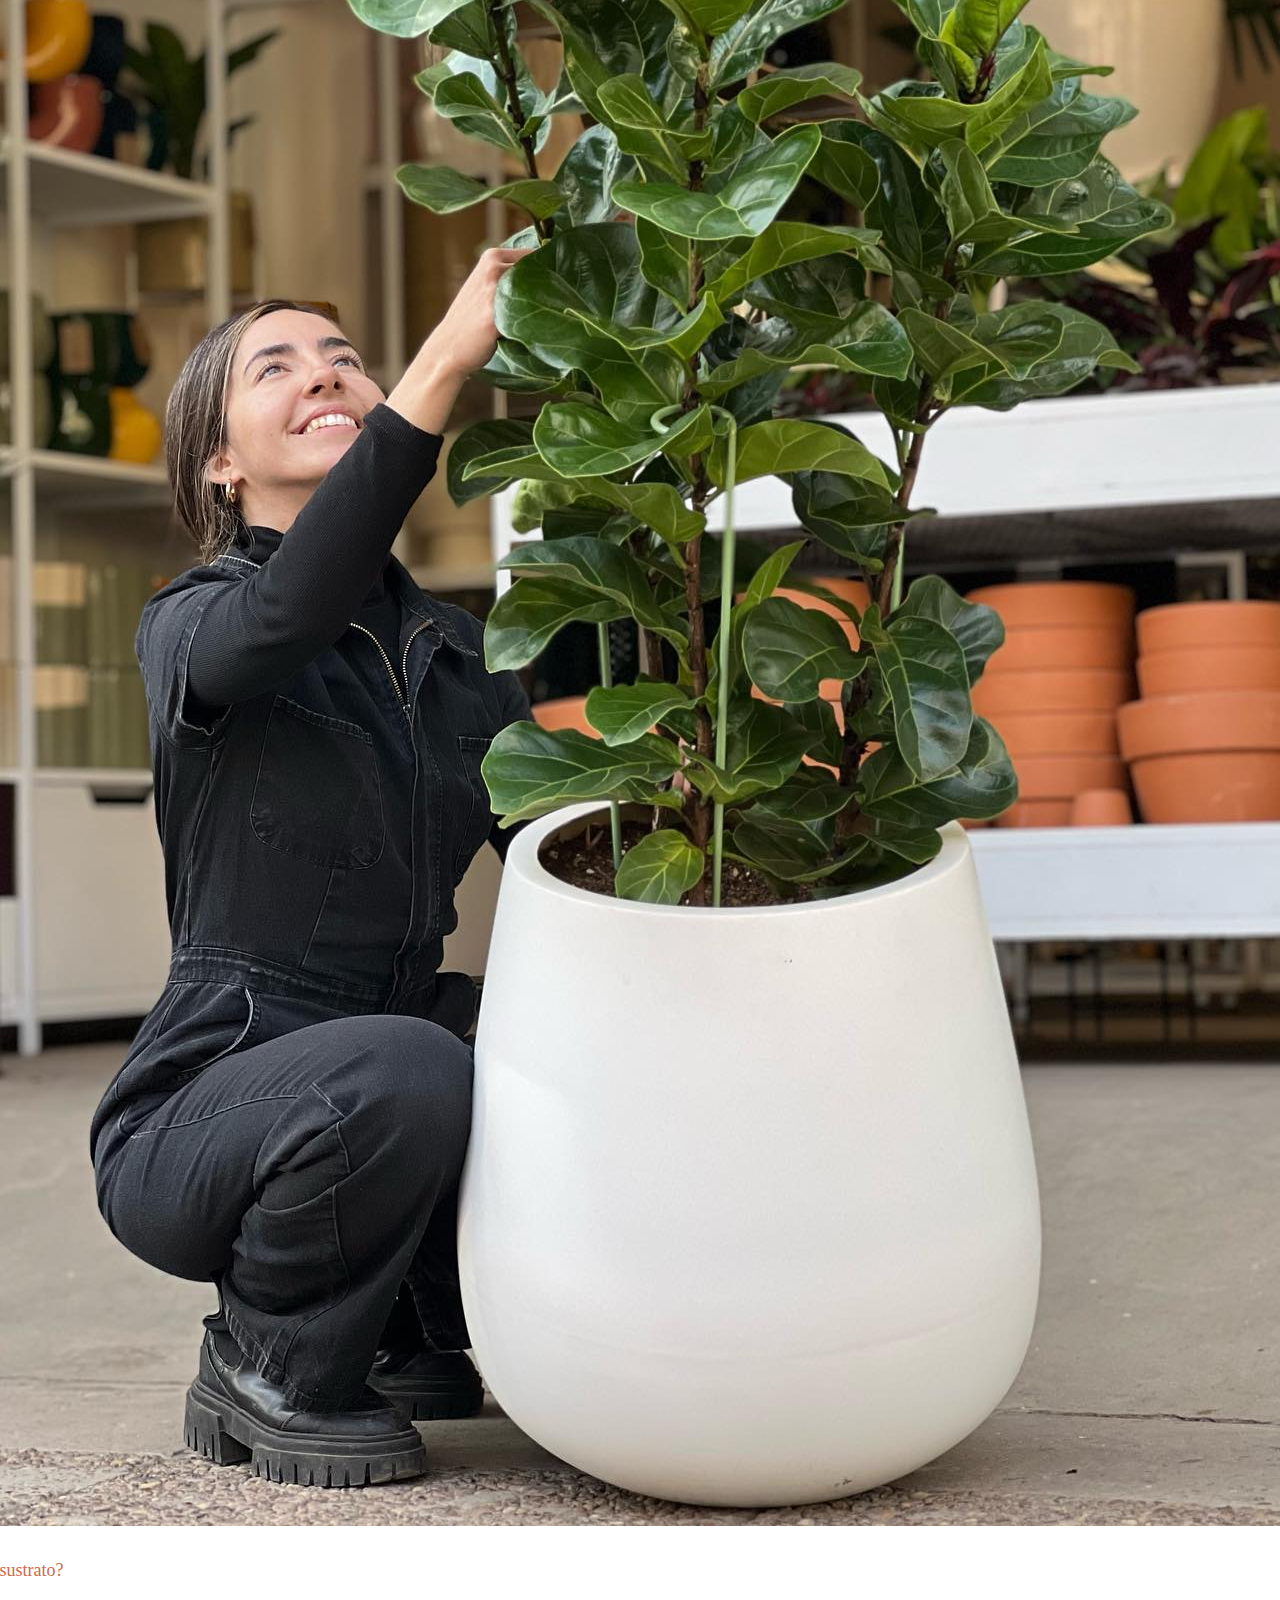
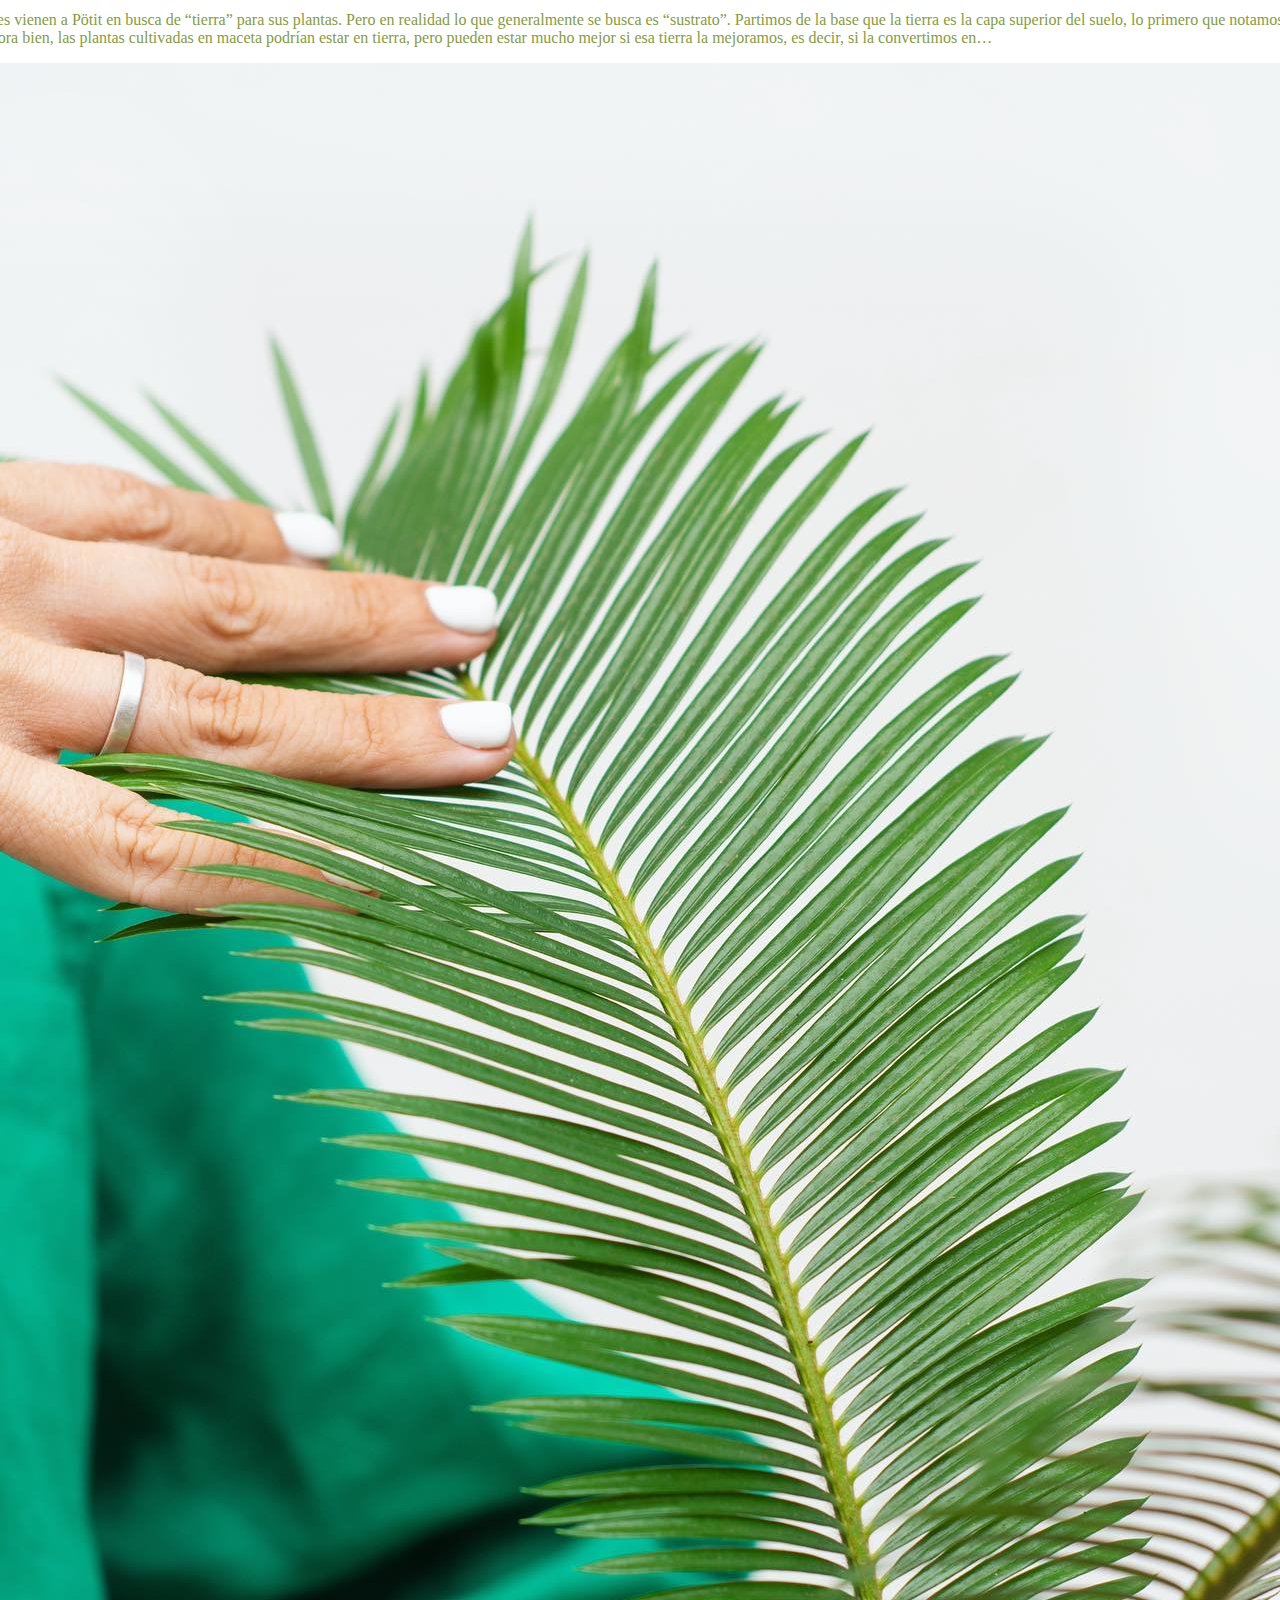
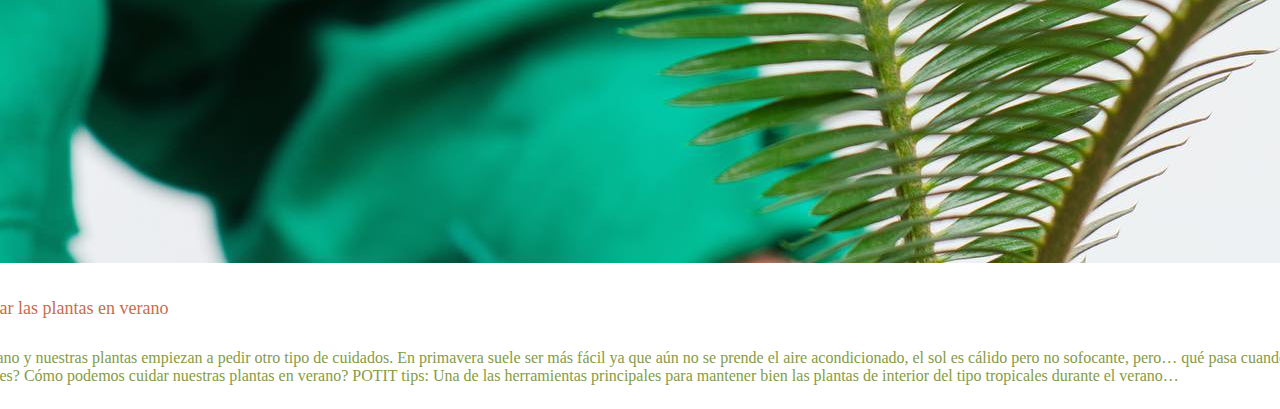
<file: pages/tips.html>
<!DOCTYPE html>
<html lang="en">
<head>
    <meta charset="UTF-8">
    <meta http-equiv="X-UA-Compatible" content="IE=edge">
    <meta name="viewport" content="width=device-width, initial-scale=1.0">
    <title>web-potit</title>
    <link href="https://cdn.jsdelivr.net/npm/bootstrap@5.3.0-alpha3/dist/css/bootstrap.min.css" rel="stylesheet" integrity="sha384-KK94CHFLLe+nY2dmCWGMq91rCGa5gtU4mk92HdvYe+M/SXH301p5ILy+dN9+nJOZ" crossorigin="anonymous">

    <link rel="stylesheet" href="../style.css">

    <title>POTIT</title>
    <link rel="shortcut icon" href="../image/logo_potit.png" type="image/x-icon">
</head>
<body> 
    <header>
        <section class="logo_principal">
            <a href="../index.html"><img src="../image/logo_potit.png" alt="logo_potit"></a>
        </section>
        <section id="intro">
            <nav>
                <ul class="nav justify-content-center">
                    <li class="nav-item">
                      <a class="nav-link active" aria-current="page" href="../index.html"><h5>Home</h5></a>
                    </li>
                    <li class="nav-item">
                      <a class="nav-link" href="../pages/nosotros.html"><h5>Nosotros</h5></a>
                    </li>
                    <li class="nav-item">
                      <a class="nav-link" href="../pages/tips.html"><h5>Tips</h5></a>
                    </li>
                    <li class="nav-item">
                        <a class="nav-link" href="../pages/actividades.html"><h5>Actividades</h5></a>
                    </li>
                    <li class="nav-item">
                        <a class="nav-link" href="../pages/prensa.html"><h5>Prensa</h5></a>
                    </li>
                  </ul>
            </nav>
        </section>
    </header> 
    <main>
        <section class="banner">
            <img src="../image/banner_blog_potit.png" class="img-fluid" alt="banner_blog_potit">
        </section>
        <section id="pages_activities">
            <div class="row row-cols-1 row-cols-md-3 g-4">
                <div class="col">
                  <div class="card h-100">
                    <img src="../image/riego_plantas_interior.jpg" class="card-img-top" alt="riego_plantas_interior">
                    <div class="card-body">
                      <h5 class="card-title">El riego en plantas de interior</h5>
                      <p class="card-text">Cuando hablamos de las posibles causas de enfermedad o muerte de nuestras plantas, el sobreriego se lleva el puesto n°1. Esto se debe a que se tiende a pensar que todas necesitan el mismo agua, todos los días y en enormes cantidades. No queremos spoilear, pero tenemos que decirles que es un gran error. En primer lugar, cabe entender que hay una ecuación entre la luz que la planta recibe…</p>
                    </div>
                  </div>
                </div>
                <div class="col">
                  <div class="card h-100">
                    <img src="../image/que_es_sustrato.jpg" class="card-img-top" alt="que_es_sustrato">
                    <div class="card-body">
                      <h5 class="card-title">¿Qué es el sustrato?</h5>
                      <p class="card-text">Muchas veces vienen a Pötit en busca de “tierra” para sus plantas. Pero en realidad lo que generalmente se busca es “sustrato”. Partimos de la base que la tierra es la capa superior del suelo, lo primero que notamos si hacemos un pozo. Ahora bien, las plantas cultivadas en maceta podrían estar en tierra, pero pueden estar mucho mejor si esa tierra la mejoramos, es decir, si la convertimos en…</p>
                    </div>
                  </div>
                </div>
                <div class="col">
                  <div class="card h-100">
                    <img src="../image/como_cuidar_plantas_verano.jpg" class="card-img-top" alt="como_cuidar_plantas_verano">
                    <div class="card-body">
                      <h5 class="card-title">Como cuidar las plantas en verano</h5>
                      <p class="card-text">Llega el verano y nuestras plantas empiezan a pedir otro tipo de cuidados. En primavera suele ser más fácil ya que aún no se prende el aire acondicionado, el sol es cálido pero no sofocante, pero… qué pasa cuando llegan los calores fuertes? Cómo podemos cuidar nuestras plantas en verano? POTIT tips: Una de las herramientas principales para mantener bien las plantas de interior del tipo tropicales durante el verano…</p>
                    </div>
                  </div>
                </div>
              </div>
        </section>
    </main>
</body>
</html>
</file>
<file: style.css>
.logo_principal {
    display: flex;
    justify-content: center;
    flex-flow: row wrap;
    order: unset;
    scroll-padding-top: 50px;
    padding-top: 50px;
    margin-left: 30px;
}

#intro {
    display: flex;
    justify-content:center;
    flex-flow: row wrap;
    order:unset;
    scroll-padding-top: 50px;
    padding-top: 50px;
    margin-left: 30px;
}

.team {
    display: flex;
    justify-content: center;
    flex-flow: wrap;
    order: unset;
    scroll-padding-top: 50px;
    padding-top: 50px;
    margin-left: 30px;
    color: #eeccaf;
    font-size: large;
    font-weight: normal;
}

h5 {
    color: #c96b50;
    font-size:large;
    font-weight:normal
}

.banner {
    display: flex;
    flex-flow: row wrap;
    scroll-padding-top: 50px;
    padding-top: 30px;
}

.teamwork{
    display: flex;
    flex-flow: row wrap;
    scroll-padding-top: 50px;
    padding-top: 20px;
    margin-left: 30px;
    color:  #c96b50;
    font-size:larger;
    font-weight:normal;
}

#pages_activities {
    display: flex;
    justify-content:center;
    flex-flow:row wrap;
    scroll-padding-top: 50px;
    padding-top: 50px;
    margin-left: 30px;
    margin-right: 30px;
}

#activities {
    display: flex;
    justify-content:space-between;
    flex-wrap: wrap;
    scroll-padding-top: 50px;
    padding-top: 50px;
    margin-left: 10px;
}



.card-title {
    color:  #c96b50;
    font-weight: lighter;
}

.card-text {
    color: #859b45;
    font-weight: lighter;
    text-decoration-line: none;

}

.social_media {
    display: flex;
    justify-content:center;
    flex-flow:row wrap;
    scroll-padding-top: 50px;
    padding-top: 50px;
    margin-left: 50px;
    color: #eeccaf;
    font-size: medium;
    font-weight:normal;
    text-decoration-line: none;
}
</file>
